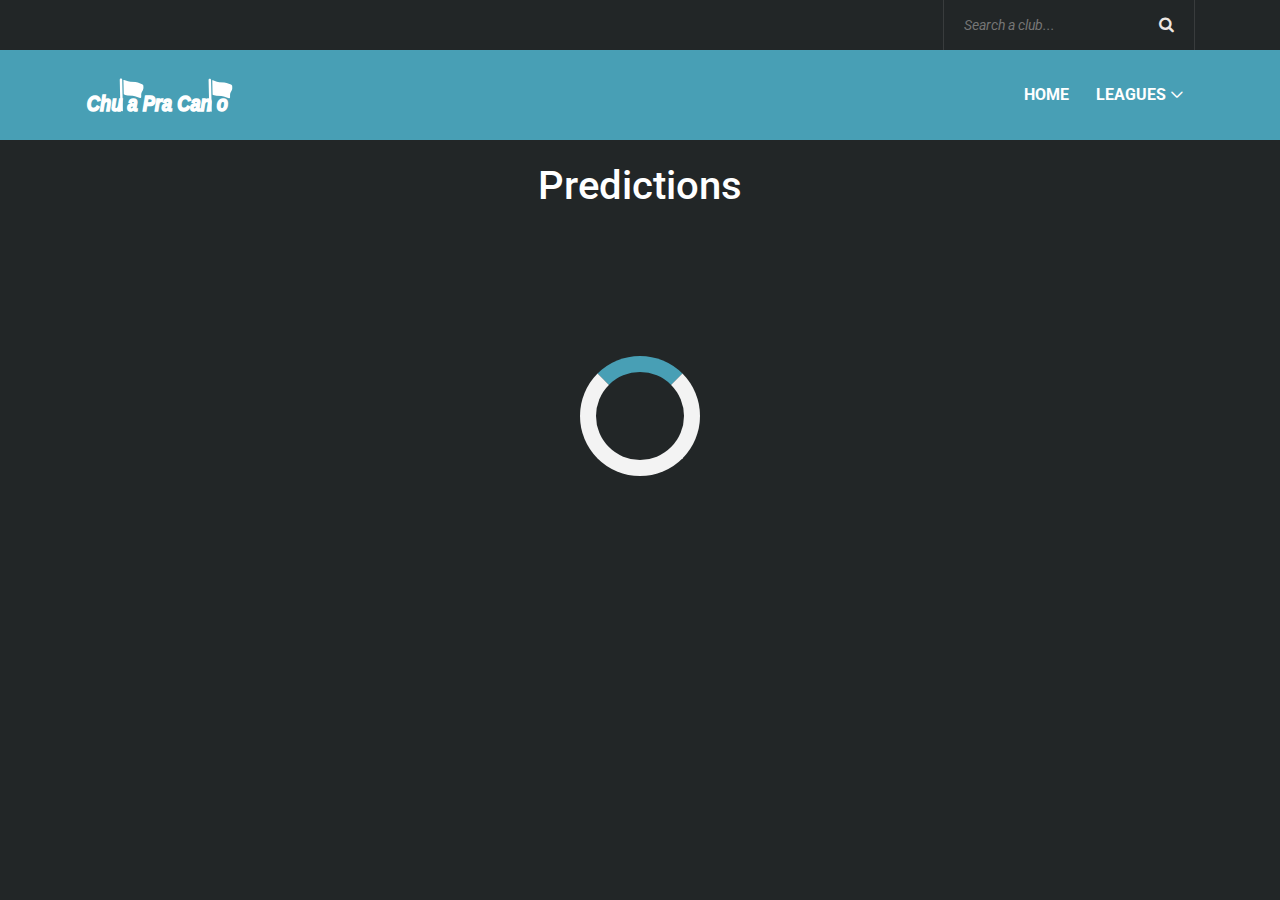
<file: Project/index.html>
<!DOCTYPE html>
<html lang="en">

<head>
    <meta charset="UTF-8">
    <meta name="description" content="">
    <meta http-equiv="X-UA-Compatible" content="IE=edge">
    <meta name="viewport" content="width=device-width, initial-scale=1, shrink-to-fit=no">
    <link rel="stylesheet" href="my_styles/mystyles.css">
    <script src="https://ajax.googleapis.com/ajax/libs/jquery/3.5.1/jquery.min.js"></script>
    <!-- The above 4 meta tags *must* come first in the head; any other head content must come *after* these tags -->

    <!-- Title -->
    <title>Chuta pra canto</title>

    <!-- Favicon -->
    <link rel="icon" href="assets/icon.ico">

    <!-- Stylesheet -->
    <link rel="stylesheet" href="style.css">

</head>

<body>
    <!-- Preloader -->
    <div class="preloader d-flex align-items-center justify-content-center">
        <div class="lds-ellipsis">
            <div></div>
            <div></div>
            <div></div>
            <div></div>
        </div>
    </div>

    <!-- ##### Header Area Start ##### -->
    <header class="header-area">
        <!-- Top Header Area -->
        <div class="top-header-area">
            <div class="container">
                <div class="row align-items-center">
                    <div class="col-12 col-md-6">
                    </div>
                    <div class="col-12 col-md-6">
                        <div class="top-meta-data d-flex align-items-center justify-content-end">
                            <!-- Top Search Area -->
                            <div class="top-search-area">
                                <form action="club-info.html" method="GET">
                                    <input type="text" name="club" id="Search" placeholder="Search a club...">
                                    <button type="submit" class="btn"><i class="fa fa-search" id="pesquisa"
                                            aria-hidden="true"></i></button>
                                </form>
                            </div>
                        </div>
                    </div>
                </div>
            </div>
        </div>

        <!-- Navbar Area -->
        <div class="vizew-main-menu" id="sticker">
            <div class="classy-nav-container breakpoint-off" id="header">
                <div class="container">
                    <!-- Menu -->
                    <nav class="classy-navbar justify-content-between" id="vizewNav">
                        <!-- Logo Return menu -->
                        <a href="index.html" class="nav-brand"><img src="assets/logo.svg" alt=""></a>
                        <!-- Navbar Toggler -->
                        <div class="classy-navbar-toggler">
                            <span class="navbarToggler"><span></span><span></span><span></span></span>
                        </div>
                        <!-- Nav Start -->
                        <div class="classynav">
                            <ul>
                                <li><a href="index.html">Home</a></li>
                                <li><a>Leagues</a>
                                    <ul class="dropdown" style="width: 200%;">
                                        <li class="ligaNos" onclick="handleLeague(2017)">

                                            <img src="./assets/Liga_NOS_logo_white.svg" alt="logoc" style="height: 80%; width: 10%;"> Liga NOS

                                        </li>
                                        <li class="premier" onclick="handleLeague(2021)">

                                            <img src="./assets/the-premier-league.svg" alt="logoc" style="height: 80%; width: 10%;"> PREMIER LEAGUE

                                        </li>
                                        <li class="bundes" onclick="handleLeague(2002)">

                                            <img src="./assets/bundesliga-1.svg" alt="logoc" style="height: 80%; width: 10%;"> Bundesliga

                                        </li>
                                        <li class="ligue1" onclick="handleLeague(2015)">

                                            <img src="./assets/Ligue1.svg" alt="logoc" style="height: 80%; width: 10%;"> Ligue 1

                                        </li>
                                        <li class="seriaAit" onclick="handleLeague(2019)">

                                            <img src="./assets/Serie_A_Logo_(ab_2019).svg" alt="logoc" style="height: 80%; width: 10%;"> Serie A

                                        </li>
                                        <li class="laliga" onclick="handleLeague(2014)">

                                            <img src="./assets/LaLiga_Santander.svg" alt="logoc" style="height: 80%; width: 10%;"> La liga

                                        </li>
                                        <li class="championship" onclick="handleLeague(2016)">

                                            <img src="./assets/championship.svg" alt="logoc" style="height: 80%; width: 10%;"> Championship

                                        </li>
                                        <li class="serieAbr" onclick="handleLeague(2013)">

                                            <img src="./assets/serieabr.svg" alt="logoc" style="height: 80%; width: 10%;"> Serie A

                                        </li>
                                    </ul>
                        </div>
                        <!-- Nav End -->
                </div>
                </nav>
            </div>
        </div>
        </div>
    </header>
    <!-- ##### Header Area End ##### -->


    <section>
        <div class="container">
            <h1>Predictions</h1>
            <div class="loader"></div>
            <div class="row" id="row">
            </div>
    </section>
    <!-- ##### All Javascript Script ##### -->

    <!-- Script para click no dropdown-->
    <script>
        function handleLeague(id_league) {
            window.location = "league-info.html?idleague=" + id_league
        }
    </script>
    <script type="text/javascript" src="api/api_cred.js"></script>
    <script type="text/javascript" src="api/predict-meto-api/predict-meteo.js"></script>
    <!-- jQuery-2.2.4 js -->
    <script src="js/jquery/jquery-2.2.4.min.js"></script>
    <!-- Popper js -->
    <script src="js/bootstrap/popper.min.js"></script>
    <!-- Bootstrap js -->
    <script src="js/bootstrap/bootstrap.min.js"></script>
    <!-- All Plugins js -->
    <script src="js/plugins/plugins.js"></script>
    <!-- Active js -->
    <script src="js/active.js"></script>
</body>

</html>
</file>
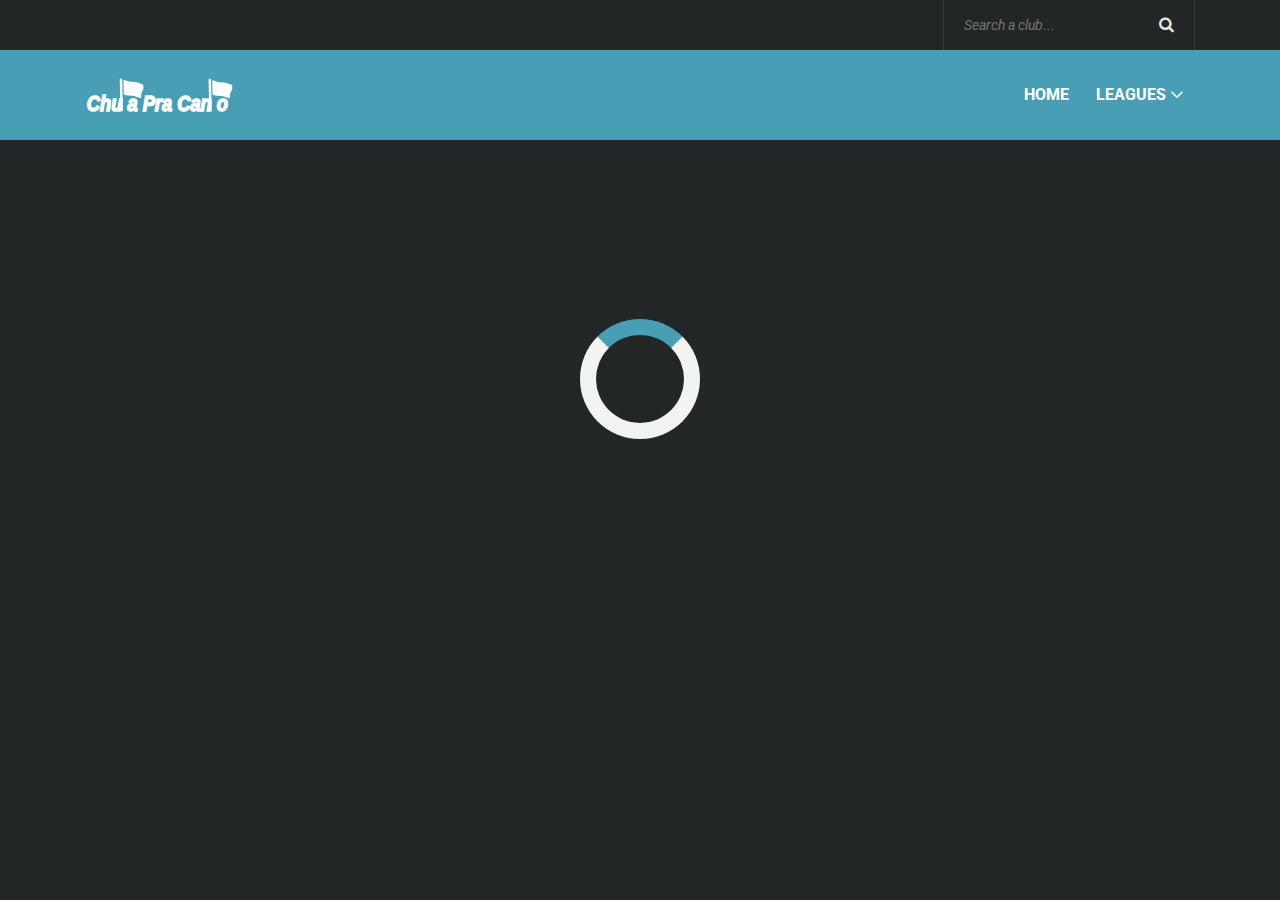
<file: Project/club-info.html>
<!DOCTYPE html>
<html lang="en">

<head>
    <meta charset="UTF-8">
    <meta name="description" content="">
    <meta http-equiv="X-UA-Compatible" content="IE=edge">
    <meta name="viewport" content="width=device-width, initial-scale=1, shrink-to-fit=no">
    <link rel="stylesheet" href="my_styles/mystyles.css">
    <link rel="stylesheet" href="my_styles/clube-info.css">
    <script src="https://ajax.googleapis.com/ajax/libs/jquery/3.5.1/jquery.min.js"></script>
    <!-- The above 4 meta tags *must* come first in the head; any other head content must come *after* these tags -->

    <!-- Title -->
    <title>Chuta pra canto</title>

    <!-- Favicon -->
    <link rel="icon" href="assets/icon.ico">

    <!-- Stylesheet -->
    <link rel="stylesheet" href="style.css">

</head>

<body>
    <!-- Preloader -->
    <div class="preloader d-flex align-items-center justify-content-center">
        <div class="lds-ellipsis">
            <div></div>
            <div></div>
            <div></div>
            <div></div>
        </div>
    </div>

    <!-- ##### Header Area Start ##### -->
    <header class="header-area">
        <!-- Top Header Area -->
        <div class="top-header-area">
            <div class="container">
                <div class="row align-items-center">
                    <div class="col-12 col-md-6">
                    </div>
                    <div class="col-12 col-md-6">
                        <div class="top-meta-data d-flex align-items-center justify-content-end">
                            <!-- Top Search Area -->
                            <div class="top-search-area">
                                <form>
                                    <input type="text" name="club" id="Search" placeholder="Search a club...">
                                    <button type="submit" class="btn"><i class="fa fa-search" id="pesquisa"
                                            aria-hidden="true"></i></button>
                                </form>
                            </div>
                        </div>
                    </div>
                </div>
            </div>
        </div>

        <!-- Navbar Area -->
        <div class="vizew-main-menu" id="sticker">
            <div class="classy-nav-container breakpoint-off" id="header">
                <div class="container">

                    <!-- Menu -->
                    <nav class="classy-navbar justify-content-between" id="vizewNav">

                        <!-- Logo Return menu -->
                        <a href="index.html" class="nav-brand"><img src="assets/logo.svg" alt=""></a>

                        <!-- Navbar Toggler -->
                        <div class="classy-navbar-toggler">
                            <span class="navbarToggler"><span></span><span></span><span></span></span>
                        </div>

                        <!-- Nav Start -->
                        <div class="classynav">
                            <ul>
                                <li><a href="index.html">Home</a></li>
                                <li><a>Leagues</a>
                                    <ul class="dropdown" style="width: 200%;">
                                        <li class="ligaNos" onclick="handleLeague(2017)">

                                            <img src="./assets/Liga_NOS_logo_white.svg" alt="logoc" style="height: 80%; width: 10%;"> Liga NOS

                                        </li>
                                        <li class="premier" onclick="handleLeague(2021)">

                                            <img src="./assets/the-premier-league.svg" alt="logoc" style="height: 80%; width: 10%;"> PREMIER LEAGUE

                                        </li>
                                        <li class="bundes" onclick="handleLeague(2002)">

                                            <img src="./assets/bundesliga-1.svg" alt="logoc" style="height: 80%; width: 10%;"> Bundesliga

                                        </li>
                                        <li class="ligue1" onclick="handleLeague(2015)">

                                            <img src="./assets/Ligue1.svg" alt="logoc" style="height: 80%; width: 10%;"> Ligue 1

                                        </li>
                                        <li class="seriaAit" onclick="handleLeague(2019)">

                                            <img src="./assets/Serie_A_Logo_(ab_2019).svg" alt="logoc" style="height: 80%; width: 10%;"> Serie A

                                        </li>
                                        <li class="laliga" onclick="handleLeague(2014)">

                                            <img src="./assets/LaLiga_Santander.svg" alt="logoc" style="height: 80%; width: 10%;"> La liga

                                        </li>
                                        <li class="championship" onclick="handleLeague(2016)">

                                            <img src="./assets/championship.svg" alt="logoc" style="height: 80%; width: 10%;"> Championship

                                        </li>
                                        <li class="serieAbr" onclick="handleLeague(2013)">

                                            <img src="./assets/serieabr.svg" alt="logoc" style="height: 80%; width: 10%;"> Serie A

                                        </li>
                                    </ul>
                        </div>
                        <!-- Nav End -->
                </div>
                </nav>
            </div>
        </div>
        </div>
    </header>
    <!-- ##### Header Area End ##### -->
    <div class="loader"></div>
    <!-- DADOS DO CLUBE-->
    <div class="first-container">
        <div class="club-info">
            <div class="info">
                <p class="nome-clube"></p>
                <p class="fundacao"></p>
                <p class="tamanho-plantel"> </p>
                <a class="site" href=""></a>

            </div>

            <div class="estadio">
                <h1>Stadium</h1>
                <p class="estadio_nome"></p>

            </div>

            <div class="plantel">
                <h1>Squad</h1>
                <div class="table-plantel-scroll">
                    <table class="table-plantel">
                        <tbody>
                            <th>Name</th>
                            <th>Nacionalities</th>
                            <th>Foot</th>
                            <th>height</th>
                            <th>Number</th>
                            <th>Age</th>
                            <th>Market Value</th>
                        </tbody>
                    </table>
                </div>
            </div>
            <div class="transferencias">
                <h1>Transfers</h1>
                <div class="table-plantel-scroll">
                    <table class="table-transferencias">
                        <tbody>
                            <th>Name</th>
                            <th>Date</th>
                            <th>Age</th>
                            <th>Left</th>
                            <th>Join</th>
                            <th>Value</th>
                        </tbody>
                    </table>
                </div>


            </div>
        </div>

    </div>
    <!-- JOGOS-->

    </div>
    <div class="club-game">
        <h1>Games</h1>
        <table class="table-jogos">
            <tbody>
                <th>Competition</th>
                <th>Date</th>
                <th>Home</th>
                <th>Away</th>
                <th>Result</th>
            </tbody>
        </table>
    </div>
    <div class="news">
        <h1>NEWS</h1>
        <div class="row" id="row">

        </div>

    </div>

    <script>
        function handleLeague(id_league) {
            window.location = "league-info.html?idleague=" + id_league
        }
    </script>


    <!-- Credntials script-->
    <script type="text/javascript" src="api/api_cred.js"></script>
    <!-- Scripts de leitura e tratameto dos dados da API-->
    <script type="text/javascript" src="api/club-api/club_main.js"></script>


    <!-- jQuery-2.2.4 js -->
    <script src="js/jquery/jquery-2.2.4.min.js"></script>
    <!-- Popper js -->
    <script src="js/bootstrap/popper.min.js"></script>
    <!-- Bootstrap js -->
    <script src="js/bootstrap/bootstrap.min.js"></script>
    <!-- All Plugins js -->
    <script src="js/plugins/plugins.js"></script>
    <!-- Active js -->
    <script src="js/active.js"></script>
</body>

</html>
</file>
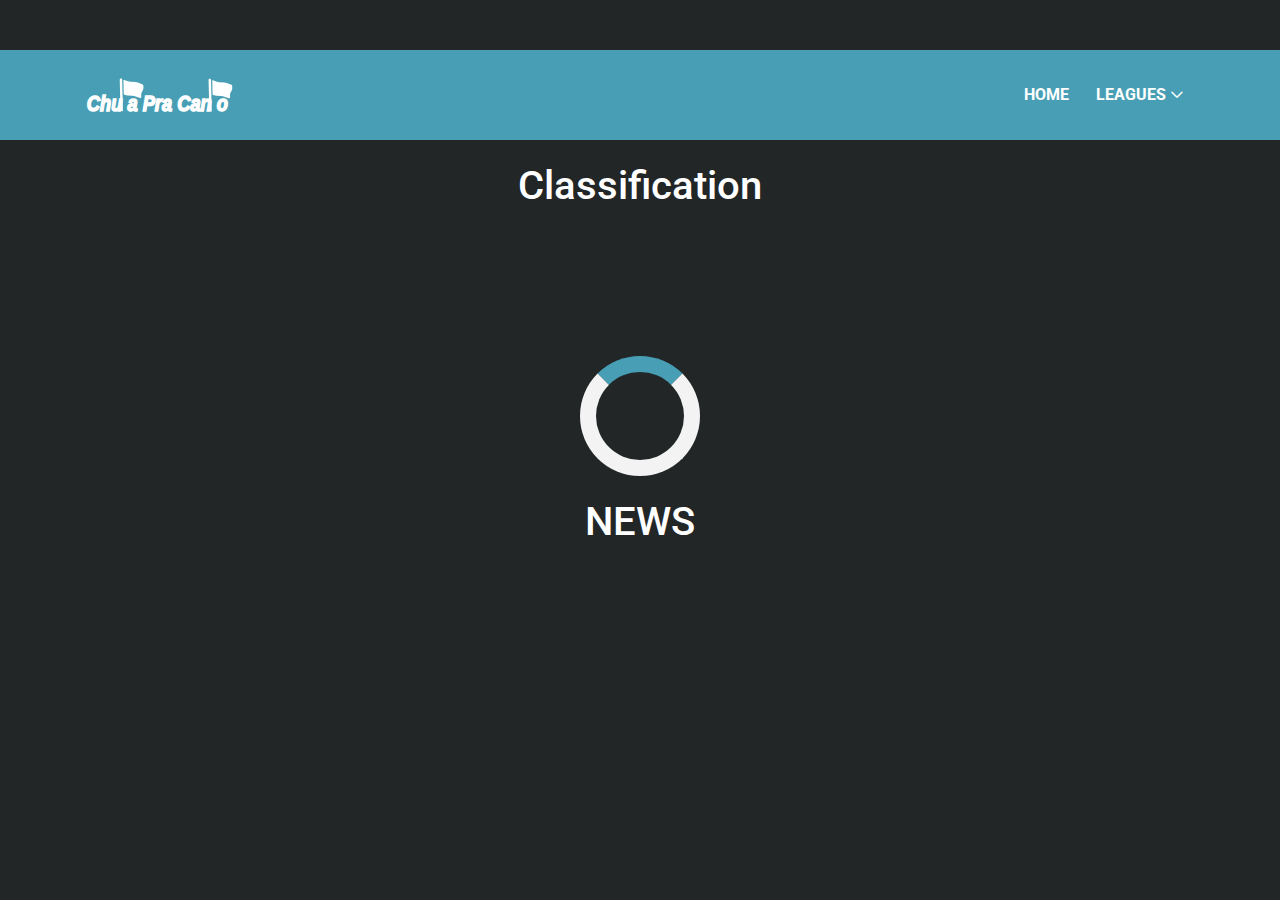
<file: Project/league-info.html>
<!DOCTYPE html>
<html lang="en">

<head>
    <meta charset="UTF-8">
    <meta name="description" content="">
    <meta http-equiv="X-UA-Compatible" content="IE=edge">
    <meta name="viewport" content="width=device-width, initial-scale=1, shrink-to-fit=no">
    <link rel="stylesheet" href="my_styles/mystyles.css">
    <link rel="stylesheet" href="my_styles/league-info.css">
    <script src="https://ajax.googleapis.com/ajax/libs/jquery/3.5.1/jquery.min.js"></script>
    <!-- The above 4 meta tags *must* come first in the head; any other head content must come *after* these tags -->
    <!-- Title -->
    <title>Chuta pra canto</title>
    <!-- Favicon -->
    <link rel="icon" href="assets/icon.ico">
    <!-- Stylesheet -->
    <link rel="stylesheet" href="style.css">

</head>

<body>
    <!-- Preloader -->
    <div class="preloader d-flex align-items-center justify-content-center">
        <div class="lds-ellipsis">
            <div></div>
            <div></div>
            <div></div>
            <div></div>
        </div>
    </div>

    <!-- ##### Header Area Start ##### -->
    <header class="header-area">
        <!-- Top Header Area -->
        <div class="top-header-area">
            <div class="container">
                <div class="row align-items-center">
                    <div class="col-12 col-md-6">
                    </div>
                    <div class="col-12 col-md-6">
                        <div class="top-meta-data d-flex align-items-center justify-content-end">
                            <!-- Top Search Area -->
                            <div class="top-search-area">
                                <form action="club-info.html" method="GET">
                                    <input type="text" name="club" id="Search" placeholder="Search a club...">
                                    <button type="submit" class="btn"><i class="fa fa-search" id="pesquisa"
                                            aria-hidden="true"></i></button>
                                </form>
                            </div>
                        </div>
                    </div>
                </div>
            </div>
        </div>

        <!-- Navbar Area -->
        <div class="vizew-main-menu" id="sticker">
            <div class="classy-nav-container breakpoint-off" id="header">
                <div class="container">

                    <!-- Menu -->
                    <nav class="classy-navbar justify-content-between" id="vizewNav">

                        <!-- Logo Return menu -->
                        <a href="index.html" class="nav-brand"><img src="assets/logo.svg" alt=""></a>

                        <!-- Navbar Toggler -->
                        <div class="classy-navbar-toggler">
                            <span class="navbarToggler"><span></span><span></span><span></span></span>
                        </div>

                        <div class="classy-menu">

                            <!-- Nav Start -->
                            <div class="classynav">
                                <ul>
                                    <li><a href="index.html">Home</a></li>
                                    <li><a>Leagues</a>
                                        <ul class="dropdown" style="width: 200%;">
                                            <li class="ligaNos" onclick="handleLeague(2017)">

                                                <img src="./assets/Liga_NOS_logo_white.svg" alt="logoc" style="height: 80%; width: 10%;"> Liga NOS

                                            </li>
                                            <li class="premier" onclick="handleLeague(2021)">

                                                <img src="./assets/the-premier-league.svg" alt="logoc" style="height: 80%; width: 10%;"> PREMIER LEAGUE

                                            </li>
                                            <li class="bundes" onclick="handleLeague(2002)">

                                                <img src="./assets/bundesliga-1.svg" alt="logoc" style="height: 80%; width: 10%;"> Bundesliga

                                            </li>
                                            <li class="ligue1" onclick="handleLeague(2015)">

                                                <img src="./assets/Ligue1.svg" alt="logoc" style="height: 80%; width: 10%;"> Ligue 1

                                            </li>
                                            <li class="seriaAit" onclick="handleLeague(2019)">

                                                <img src="./assets/Serie_A_Logo_(ab_2019).svg" alt="logoc" style="height: 80%; width: 10%;"> Serie A

                                            </li>
                                            <li class="laliga" onclick="handleLeague(2014)">

                                                <img src="./assets/LaLiga_Santander.svg" alt="logoc" style="height: 80%; width: 10%;"> La liga

                                            </li>
                                            <li class="championship" onclick="handleLeague(2016)">

                                                <img src="./assets/championship.svg" alt="logoc" style="height: 80%; width: 10%;"> Championship

                                            </li>
                                            <li class="serieAbr" onclick="handleLeague(2013)">

                                                <img src="./assets/serieabr.svg" alt="logoc" style="height: 80%; width: 10%;"> Serie A

                                            </li>
                                        </ul>
                            </div>
                            <!-- Nav End -->
                        </div>
                    </nav>
                </div>
            </div>
        </div>
    </header>
    <!-- ##### Header Area End ##### -->

    <!-- Conteiner-->
    <div class="container">
        <h1 class="classification"> Classification</h1>
        <div class="loader"></div>
        <section>
            <table class="table-league">
                <tbody>
                    <th>Position</th>
                    <th class="table-team">Team</th>
                    <th class="table-points">Points</th>
                    <th>Games</th>
                    <th>Win</th>
                    <th>Draw</th>
                    <th>Lost</th>
                    <th>Goals</th>
                    <th class="table-form">Form</th>
                </tbody>
            </table>
        </section>
    </div>
    <!-- ##### Container Area End ##### -->

    <div class="container">
        <h1>NEWS</h1>
        <div class="row" id="row">

        </div>

    </div>
    <!-- ##### All Javascript Script ##### -->

    <!-- Script para click no dropdown-->
    <script>
        function handleLeague(id_league) {
            window.location = "league-info.html?idleague=" + id_league
        }
    </script>

    <!-- Credntials script-->
    <script type="text/javascript" src="api/api_cred.js"></script>
    <!-- Table API script -->
    <script type="text/javascript" src="api/league-api/league.js"></script>
    <!-- jQuery-2.2.4 js -->
    <script src="js/jquery/jquery-2.2.4.min.js"></script>
    <!-- Popper js -->
    <script src="js/bootstrap/popper.min.js"></script>
    <!-- Bootstrap js -->
    <script src="js/bootstrap/bootstrap.min.js"></script>
    <!-- All Plugins js -->
    <script src="js/plugins/plugins.js"></script>
    <!-- Active js -->
    <script src="js/active.js"></script>
</body>

</html>
</file>
<file: Project/my_styles/mystyles.css>
:root {
    --primary-color: #489FB5;
    --primary-text-color: #EDE7E3;
    --secundary-text-color: #16697A;
    --e: #82C0CC;
    --table-back: radial-gradient(circle, rgba(2, 0, 36, 1) 0%, rgba(9, 9, 121, 1) 9%, rgba(6, 75, 164, 1) 28%, rgba(5, 105, 184, 1) 50%, rgba(0, 212, 255, 1) 100%);
    --table-2: linear-gradient(90deg, rgba(2, 0, 36, 1) 9%, rgba(9, 9, 121, 1) 42%, rgba(6, 75, 164, 1) 64%, rgba(5, 177, 184, 1) 83%, rgba(0, 212, 255, 1) 100%);
}


/*
Scroll da pagina 
*/

::-webkit-scrollbar-track {
    -webkit-box-shadow: inset 0 0 6px rgba(0, 0, 0, 0.3);
    background-color: #f5f5f500;
    border-radius: 10px;
}

::-webkit-scrollbar {
    width: 10px;
    background-color: #f5f5f500;
}

::-webkit-scrollbar-thumb {
    border-radius: 10px;
    background: #ade8f4;
}

.loader {
    border: 16px solid #f3f3f3;
    border-radius: 50%;
    border-top: 16px solid var(--primary-color);
    display: block;
    margin-left: auto;
    margin-right: auto;
    margin-top: 13%;
    width: 120px;
    height: 120px;
    -webkit-animation: spin 2s linear infinite;
    /* Safari */
    animation: spin 2s linear infinite;
}


/* Safari */

@-webkit-keyframes spin {
    0% {
        -webkit-transform: rotate(0deg);
    }
    100% {
        -webkit-transform: rotate(360deg);
    }
}

@keyframes spin {
    0% {
        transform: rotate(0deg);
    }
    100% {
        transform: rotate(360deg);
    }
}

#header {
    background-color: var(--primary-color);
}

.dropdown li {
    padding: 7%;
    color: var( --secundary-text-color);
    transition: color 0.3s, background-color 0.3s;
    border-radius: 54% 25% 100% 25%;
}

.dropdown img {
    margin-left: 6%;
    margin-right: 6%;
    margin-top: 3%;
}

.dropdown li:hover {
    background-color: var(--primary-color);
    color: var(--primary-text-color);
    ;
}

#pesquisa {
    color: var(--primary-text-color);
    transform: color 0.5;
}

#pesquisa:hover {
    color: var(--primary-color);
}

.container h1 {
    text-align: center;
    margin-top: 20px;
}


/*
    Card's styles
*/

.liga {
    color: #333333;
    font-family: Georgia, serif;
    font-size: 16px;
    line-height: 28px;
    margin: 0 0 28px;
    text-align: center;
}

.pais {
    text-align: center;
    color: #333;
    font-family: 'Muli', sans-serif;
    margin-bottom: 15px;
}

.teams {
    text-align: center;
    color: black;
    border-radius: 10px;
}

.predict {
    margin-top: 40px;
    color: #333;
    font-family: fantasy;
    font-size: 16px;
    line-height: 28px;
    border-radius: 10px;
    padding-left: 10px;
}

.odd {
    margin-top: 10px;
    color: #333;
    font-family: fantasy;
    font-size: 16px;
    line-height: 28px;
    border-radius: 10px;
    padding-left: 10px;
}

.temp {
    padding: 10px;
    background-color: #8DB9E2;
    border-radius: 10px;
}

.temp_title {
    text-align: center;
    font-family: 'Muli', sans-serif;
    color: white;
}

.p_sumario {
    margin-top: 2px;
    text-align: center;
    color: white;
}

.p_temperatura {
    margin-top: 2px;
    text-align: center;
    color: white;
}

.p_chuva {
    margin-top: 2px;
    text-align: center;
    color: white;
}

.temp img {
    display: block;
    margin-left: auto;
    margin-right: auto;
    height: 30%;
    width: 30%;
    margin-top: 2px;
}

#card {
    width: 18rem;
    margin: 10%;
    border-radius: 15px;
}
</file>
<file: Project/my_styles/clube-info.css>
/*
Scroll da pagina 
*/

::-webkit-scrollbar-track {
    -webkit-box-shadow: inset 0 0 6px rgba(0, 0, 0, 0.3);
    background-color: #f5f5f500;
    border-radius: 10px;
}

::-webkit-scrollbar {
    width: 10px;
    background-color: #f5f5f500;
}

::-webkit-scrollbar-thumb {
    border-radius: 10px;
    background: #ade8f4;
}

.first-container {
    display: grid;
    grid-template-columns: 1fr;
    grid-template-rows: 1fr 50%;
    gap: 0px 0px;
    grid-template-areas: "clube-info" "jogos";
}

.loader {
    border: 16px solid #f3f3f3;
    border-radius: 50%;
    border-top: 16px solid var(--primary-color);
    display: block;
    margin-left: auto;
    margin-right: auto;
    margin-top: 14%;
    width: 120px;
    height: 120px;
    -webkit-animation: spin 2s linear infinite;
    /* Safari */
    animation: spin 2s linear infinite;
}


/* Safari */

@-webkit-keyframes spin {
    0% {
        -webkit-transform: rotate(0deg);
    }
    100% {
        -webkit-transform: rotate(360deg);
    }
}

@keyframes spin {
    0% {
        transform: rotate(0deg);
    }
    100% {
        transform: rotate(360deg);
    }
}

.news {
    margin: 10%;
}

.first-container {
    display: grid;
    grid-template-columns: 1fr;
    grid-template-rows: 1fr 50%;
    gap: 0px 0px;
    grid-template-areas: "clube-info" "jogos";
}

.club-info {
    grid-area: clube-info;
    margin: 5%;
    display: grid;
    grid-template-columns: 1fr 1fr 1fr 1fr;
    grid-template-rows: 500px 700px;
    gap: 30px 30px;
    grid-template-areas: "info info estadio estadio" "plantel plantel transferencias transferencias";
}

.info {
    grid-area: info;
    background: var(--secundary-text-color);
    -webkit-border-radius: 52px;
    -moz-border-radius: 52px;
    border-radius: 52px;
    padding: 5%;
}

.nome-clube {
    text-align: center;
    font-size: xx-large;
    font: caption;
    color: var(--primary-text-color);
}

.img-clube {
    width: 120px;
    height: 130px;
    display: block;
    margin-left: auto;
    margin-right: auto;
    margin-top: 5%;
}

.img-pais {
    text-align: center;
    width: 30px;
    height: 17px;
    display: block;
    margin-left: auto;
    margin-right: auto;
    margin-top: 5%;
}

.fundacao {
    color: var(--primary-text-color);
    margin-top: 15%;
    text-align: center;
}

.tamanho-plantel {
    color: var(--primary-text-color);
    margin-top: 4%;
    text-align: center;
}

.site {
    color: var(--primary-text-color);
}

.estadio {
    grid-area: estadio;
    background: var(--secundary-text-color);
    -webkit-border-radius: 52px;
    -moz-border-radius: 52px;
    padding: 5%;
    border-radius: 52px;
}

.estadio_nome {
    text-align: center;
    color: var(--primary-text-color);
}

.construido {
    text-align: center;
    margin-top: 20px;
    color: var(--primary-text-color);
    margin-bottom: 20px;
}

.capacidade {
    text-align: center;
    color: var(--primary-text-color);
    margin-bottom: 20px;
}

.estadio img {
    display: block;
    margin-left: auto;
    margin-right: auto;
    height: 220px;
    width: 370px;
    border-radius: 15px;
}

.plantel {
    grid-area: plantel;
    background: var( --table-back);
    border-radius: 52px;
    padding: 3%;
    padding-bottom: 5%;
}

.table-plantel-scroll {
    overflow: auto;
    height: 90%;
    margin: 3%;
}

.table-plantel {
    table-layout: auto;
    width: 100%;
    border: 1px solid black;
}

h1 {
    text-align: center;
}

.table-plantel th {
    text-align: center;
    border-bottom: 1px solid black;
    padding: 1%;
    background-color: var( --secundary-text-color);
    color: var( --primary-text-color);
}

.td_table-nacionalities img {
    margin-right: 5px;
}

.td_table-name {
    margin-bottom: 10px;
    text-align: left;
}

.td_table-name img {
    margin-right: 10px;
    height: 30%;
    width: 15%;
    border-radius: 50%;
}

.transferencias {
    grid-area: transferencias;
    background: var( --table-back);
    border-radius: 52px;
    padding: 3%;
    padding-bottom: 5%;
}

.table-transferencias-scroll {
    overflow: auto;
    height: 90%;
    margin: 3%;
}

.table-transferencias {
    table-layout: unset;
    width: 100%;
    border: 1px solid black;
}

.td_table-clube img {
    margin-right: 10px;
    height: 30%;
    width: 20%;
}

td {
    background-color: white;
    padding: 0.5%;
    border-bottom: 1px solid black;
    text-align: center;
    font-style: bold;
    color: black;
}

.table-transferencias th {
    text-align: center;
    border-bottom: 1px solid black;
    padding: 1%;
    background-color: var( --secundary-text-color);
    color: var( --primary-text-color);
}

.club-game {
    grid-area: jogos;
    background-color: var(--e);
    margin: 2.5%;
    height: 50%;
    overflow: auto;
    background: var( --table-back);
    border-radius: 52px;
    padding: 3%;
    padding-bottom: 5%;
}

.table-jogos {
    table-layout: auto;
    margin: auto;
    width: 85%;
    border: 1px solid black;
    margin-top: 3%
}

.table-jogos th {
    text-align: center;
    border: 1px solid black;
    padding: 1%;
    background-color: var( --secundary-text-color);
    color: var( --primary-text-color);
}

.table-jogos td {
    border: 1px solid black;
}

.table-jogos img {
    margin-right: 10px;
    height: 40px;
    width: 30px;
    border-radius: 0;
}

#card {
    height: 85%;
}

.img_news {
    margin-left: auto;
    margin-right: auto;
    height: 200px;
    width: 245px;
    border-radius: 10px;
    margin-bottom: 10%
}

.titulo_news {
    color: black;
    font-size: 22px;
    text-align: center;
}

.desc_news {
    margin-top: 10%;
    margin-bottom: 10%;
    color: black;
    font-size: unset;
}
</file>
<file: Project/my_styles/league-info.css>
/*
Scroll da pagina 
*/

::-webkit-scrollbar-track {
    -webkit-box-shadow: inset 0 0 6px rgba(0, 0, 0, 0.3);
    background-color: #f5f5f500;
    border-radius: 10px;
}

::-webkit-scrollbar {
    width: 10px;
    background-color: #f5f5f500;
}

::-webkit-scrollbar-thumb {
    border-radius: 10px;
    background: #ade8f4;
}

.first-container {
    display: grid;
    grid-template-columns: 1fr;
    grid-template-rows: 1fr 50%;
    gap: 0px 0px;
    grid-template-areas: "clube-info" "jogos";
}

.loader {
    border: 16px solid #f3f3f3;
    border-radius: 50%;
    border-top: 16px solid var(--primary-color);
    display: block;
    margin-left: auto;
    margin-right: auto;
    margin-top: 13%;
    width: 120px;
    height: 120px;
    -webkit-animation: spin 2s linear infinite;
    /* Safari */
    animation: spin 2s linear infinite;
}


/* Safari */

@-webkit-keyframes spin {
    0% {
        -webkit-transform: rotate(0deg);
    }
    100% {
        -webkit-transform: rotate(360deg);
    }
}

@keyframes spin {
    0% {
        transform: rotate(0deg);
    }
    100% {
        transform: rotate(360deg);
    }
}

.container {}

.classification {
    margin-top: 5%;
    text-align: center;
}

.table-league {
    margin-left: auto;
    margin-right: auto;
    table-layout: auto;
    margin-top: 40px;
    width: 85%;
}

.table-team {
    width: 40%;
    color: red;
}

.table-form {
    width: 15%;
}

.table-league th {
    text-align: center;
    border-bottom: 1px solid black;
    background-color: var( --secundary-text-color);
    color: var( --primary-text-color);
}

.td_table-position {
    text-align: center;
}

td {
    background-color: white;
    padding: 0.5%;
    text-align: center;
    font-style: bold;
    color: black;
    border-bottom: 1px solid black;
}

.td_table-team {
    margin-bottom: 10px;
    text-align: left;
}

.td_table-team img {
    margin-right: 10px;
    height: 25px;
    width: 25px;
}

.form_div {
    display: flex;
    justify-content: space-between;
}

.form_win {
    background-color: #90A959;
    color: white;
    width: 15%;
    text-align: center;
    border-radius: 35%;
    margin: 2%;
}

.form_draw {
    background-color: #E9B872;
    color: black;
    width: 15%;
    text-align: center;
    border-radius: 35%;
    margin: 2%;
}

.form_lost {
    background-color: #A63D40;
    color: white;
    width: 15%;
    text-align: center;
    border-radius: 35%;
    margin: 2%;
}

#card {
    height: 85%;
}

.img_news {
    margin-left: auto;
    margin-right: auto;
    height: 200px;
    width: 245px;
    border-radius: 10px;
    margin-bottom: 10%
}

.titulo_news {
    color: black;
    font-size: 22px;
    text-align: center;
}

.desc_news {
    margin-top: 10%;
    margin-bottom: 10%;
    color: black;
    font-size: unset;
}
</file>
<file: Project/style.css>
/* Master Stylesheet */
/* :: 1.0 Import Fonts */
@import url("https://fonts.googleapis.com/css?family=Roboto:300,400,500,700,900");
/* :: 2.0 Import All CSS Plugins */
@import url(css/bootstrap.min.css);
@import url(css/classy-nav.css);
@import url(css/font-awesome.min.css);
@import url(css/themify-icons.css);
@import url(css/owl.carousel.min.css);
@import url(css/animate.css);
@import url(css/magnific-popup.css);
* {
  margin: 0;
  padding: 0; }

body {
  font-family: "Roboto", sans-serif;
  font-size: 14px;
  background-color: #222627;
  color: #a6a6a6; }

h1,
h2,
h3,
h4,
h5,
h6 {
  font-family: "Roboto", sans-serif;
  color: #ffffff;
  line-height: 1.3;
  font-weight: 500; }

p {
  font-family: "Roboto", sans-serif;
  color: #a6a6a6;
  font-size: 14px;
  line-height: 2;
  font-weight: 400; }

a,
a:hover,
a:focus {
  -webkit-transition-duration: 500ms;
  -o-transition-duration: 500ms;
  transition-duration: 500ms;
  text-decoration: none;
  outline: 0 solid transparent;
  color: #a6a6a6;
  font-weight: 500;
  font-size: 14px;
  font-family: "Roboto", sans-serif; }

ul {
  margin: 0; }
  ul li {
    list-style: none; }

img {
  height: auto;
  max-width: 100%; }

.bg-img {
  background-position: center center;
  background-size: cover;
  background-repeat: no-repeat; }

.bg-white {
  background-color: #ffffff !important; }

.bg-dark {
  background-color: #000000 !important; }

.bg-transparent {
  background-color: transparent !important; }

.bg-gray {
  background-color: #f2f4f5; }

.font-bold {
  font-weight: 700; }

.font-light {
  font-weight: 300; }

.bg-overlay {
  position: relative;
  z-index: 2;
  background-position: center center;
  background-size: cover; }
  .bg-overlay::after {
    background-color: rgba(0, 0, 0, 0.5);
    position: absolute;
    z-index: -1;
    top: 0;
    left: 0;
    width: 100%;
    height: 100%;
    content: ""; }

.bg-fixed {
  background-attachment: fixed !important; }

input:focus {
  outline-style: none;
  box-shadow: none;
  border-color: transparent; }

.mt-15 {
  margin-top: 15px !important; }

.mt-30 {
  margin-top: 30px !important; }

.mt-50 {
  margin-top: 50px !important; }

.mt-70 {
  margin-top: 70px !important; }

.mt-100 {
  margin-top: 100px !important; }

.mb-15 {
  margin-bottom: 15px !important; }

.mb-30 {
  margin-bottom: 30px !important; }

.mb-50 {
  margin-bottom: 50px !important; }

.mb-70 {
  margin-bottom: 70px !important; }

.mb-80 {
  margin-bottom: 80px !important; }

.mb-100 {
  margin-bottom: 100px !important; }

.ml-15 {
  margin-left: 15px !important; }

.ml-30 {
  margin-left: 30px !important; }

.ml-50 {
  margin-left: 50px !important; }

.mr-15 {
  margin-right: 15px !important; }

.mr-30 {
  margin-right: 30px !important; }

.mr-50 {
  margin-right: 50px !important; }

.p-15 {
  padding: 15px !important; }

.p-30 {
  padding: 30px !important; }

.p-50 {
  padding: 50px !important; }

.pb-70 {
  padding-bottom: 70px !important; }

.px-30 {
  padding-left: 30px !important;
  padding-right: 30px !important; }

.pt-30 {
  padding-top: 30px; }

.section-padding-80 {
  padding-top: 80px;
  padding-bottom: 80px; }

.section-padding-80-0 {
  padding-top: 80px;
  padding-bottom: 0; }

.section-padding-0-80 {
  padding-top: 0;
  padding-bottom: 80px; }

.preloader {
  background-color: #222627;
  width: 100%;
  height: 100%;
  position: fixed;
  top: 0;
  left: 0;
  right: 0;
  z-index: 99999; }

.lds-ellipsis {
  display: inline-block;
  position: relative;
  width: 64px;
  height: 64px; }

.lds-ellipsis div {
  position: absolute;
  top: 27px;
  width: 11px;
  height: 11px;
  border-radius: 50%;
  background: #ffffff;
  animation-timing-function: cubic-bezier(0, 1, 1, 0); }

.lds-ellipsis div:nth-child(1) {
  left: 6px;
  animation: lds-ellipsis1 0.6s infinite; }

.lds-ellipsis div:nth-child(2) {
  left: 6px;
  animation: lds-ellipsis2 0.6s infinite; }

.lds-ellipsis div:nth-child(3) {
  left: 26px;
  animation: lds-ellipsis2 0.6s infinite; }

.lds-ellipsis div:nth-child(4) {
  left: 45px;
  animation: lds-ellipsis3 0.6s infinite; }

@keyframes lds-ellipsis1 {
  0% {
    transform: scale(0); }
  100% {
    transform: scale(1); } }
@keyframes lds-ellipsis3 {
  0% {
    transform: scale(1); }
  100% {
    transform: scale(0); } }
@keyframes lds-ellipsis2 {
  0% {
    transform: translate(0, 0); }
  100% {
    transform: translate(19px, 0); } }
.section-heading {
  position: relative;
  z-index: 1;
  margin-bottom: 50px;
  text-align: center; }
  .section-heading h4 {
    font-weight: 700;
    margin-bottom: 10px; }
    @media only screen and (max-width: 767px) {
      .section-heading h4 {
        font-size: 20px; } }
  .section-heading .line {
    width: 150px;
    height: 1px;
    background-color: #4e5152;
    margin: 0 auto;
    position: relative;
    z-index: 1; }
    .section-heading .line::after {
      width: 60px;
      height: 2px;
      background-color: #db4437;
      content: '';
      position: absolute;
      bottom: 0;
      left: 50%;
      margin-left: -30px; }
  .section-heading.style-2 {
    text-align: left; }
    .section-heading.style-2 .line {
      width: 100%; }
      .section-heading.style-2 .line::after {
        left: 0;
        margin-left: 0; }

#scrollUp {
  background-color: #0f1112;
  border-radius: 0;
  bottom: 50px;
  color: #ffffff;
  font-size: 14px;
  height: 40px;
  line-height: 42px;
  right: 50px;
  text-align: center;
  width: 40px;
  border-radius: 0%;
  -webkit-transition-duration: 500ms;
  -o-transition-duration: 500ms;
  transition-duration: 500ms;
  box-shadow: 0 0 20px 0 rgba(0, 0, 0, 0.15); }
  #scrollUp:hover, #scrollUp:focus {
    background-color: #db4437;
    color: #ffffff; }
  @media only screen and (max-width: 767px) {
    #scrollUp {
      bottom: 30px;
      right: 30px;
      line-height: 32px;
      width: 30px;
      height: 30px; } }

.vizew-btn {
  background-color: #db4437;
  -webkit-transition-duration: 500ms;
  -o-transition-duration: 500ms;
  transition-duration: 500ms;
  position: relative;
  z-index: 1;
  display: inline-block;
  min-width: 160px;
  height: 50px;
  color: #ffffff;
  border-radius: 0;
  padding: 0 30px;
  font-size: 16px;
  line-height: 50px;
  font-weight: 500;
  text-transform: capitalize; }
  .vizew-btn:hover, .vizew-btn:focus {
    font-size: 16px;
    font-weight: 500;
    background-color: #0f1112;
    color: #ffffff;
    box-shadow: none; }

.top-header-area {
  position: relative;
  z-index: 1;
  width: 100%;
  height: 50px; }
  @media only screen and (max-width: 767px) {
    .top-header-area {
      height: auto; } }
  .top-header-area .breaking-news-area {
    position: relative;
    z-index: 1; }
    @media only screen and (max-width: 767px) {
      .top-header-area .breaking-news-area {
        height: 50px;
        border-bottom: 1px solid #393c3d; } }
    .top-header-area .breaking-news-area .news-title {
      min-width: 115px; }
      @media only screen and (min-width: 768px) and (max-width: 991px) {
        .top-header-area .breaking-news-area .news-title {
          min-width: 100px; } }
      @media only screen and (max-width: 767px) {
        .top-header-area .breaking-news-area .news-title {
          min-width: 100px; } }
      .top-header-area .breaking-news-area .news-title p {
        margin-bottom: 0;
        font-weight: 500;
        color: #db4437;
        text-transform: uppercase; }
        @media only screen and (min-width: 768px) and (max-width: 991px) {
          .top-header-area .breaking-news-area .news-title p {
            font-size: 12px; } }
        @media only screen and (max-width: 767px) {
          .top-header-area .breaking-news-area .news-title p {
            font-size: 12px; } }
    .top-header-area .breaking-news-area .ticker {
      width: 100%;
      text-align: left;
      position: relative;
      overflow: hidden;
      padding-left: 15px; }
      @media only screen and (min-width: 768px) and (max-width: 991px) {
        .top-header-area .breaking-news-area .ticker {
          padding-left: 8px; } }
      .top-header-area .breaking-news-area .ticker ul {
        width: 100%;
        position: relative;
        z-index: 1; }
        .top-header-area .breaking-news-area .ticker ul li {
          display: none;
          width: 100%;
          font-weight: 400; }
          .top-header-area .breaking-news-area .ticker ul li a {
            display: block;
            color: #a6a6a6; }
            @media only screen and (min-width: 992px) and (max-width: 1199px) {
              .top-header-area .breaking-news-area .ticker ul li a {
                font-size: 12px; } }
            @media only screen and (min-width: 768px) and (max-width: 991px) {
              .top-header-area .breaking-news-area .ticker ul li a {
                font-size: 11px; } }
            @media only screen and (max-width: 767px) {
              .top-header-area .breaking-news-area .ticker ul li a {
                font-size: 12px; } }
            .top-header-area .breaking-news-area .ticker ul li a:hover, .top-header-area .breaking-news-area .ticker ul li a:focus {
              color: #db4437; }
  .top-header-area .top-social-info {
    position: relative;
    z-index: 1;
    margin-right: 15px; }
    .top-header-area .top-social-info a {
      display: inline-block;
      padding: 0 15px; }
      @media only screen and (min-width: 992px) and (max-width: 1199px) {
        .top-header-area .top-social-info a {
          padding: 0 8px; } }
      @media only screen and (min-width: 768px) and (max-width: 991px) {
        .top-header-area .top-social-info a {
          padding: 0 5px;
          font-size: 13px; } }
      @media only screen and (max-width: 767px) {
        .top-header-area .top-social-info a {
          padding: 0 5px;
          font-size: 12px; } }
      @media only screen and (min-width: 576px) and (max-width: 767px) {
        .top-header-area .top-social-info a {
          padding: 0 10px; } }
      .top-header-area .top-social-info a:hover, .top-header-area .top-social-info a:focus {
        color: #db4437; }
  .top-header-area .top-search-area {
    position: relative;
    z-index: 1; }
    .top-header-area .top-search-area form {
      position: relative;
      z-index: 1;
      border-left: 1px solid #393c3d;
      border-right: 1px solid #393c3d; }
      @media only screen and (max-width: 767px) {
        .top-header-area .top-search-area form {
          border-left: none;
          border-right: none; } }
      .top-header-area .top-search-area form input {
        -webkit-transition-duration: 500ms;
        -o-transition-duration: 500ms;
        transition-duration: 500ms;
        width: 250px;
        height: 50px;
        border: none;
        color: #a6a6a6;
        font-size: 14px;
        font-style: italic;
        padding: 0 20px;
        background-color: transparent; }
        @media only screen and (min-width: 992px) and (max-width: 1199px) {
          .top-header-area .top-search-area form input {
            width: 200px; } }
        @media only screen and (min-width: 768px) and (max-width: 991px) {
          .top-header-area .top-search-area form input {
            width: 150px; } }
        @media only screen and (max-width: 767px) {
          .top-header-area .top-search-area form input {
            width: 115px;
            padding: 0; } }
        @media only screen and (min-width: 480px) and (max-width: 767px) {
          .top-header-area .top-search-area form input {
            width: 230px;
            padding: 0; } }
        @media only screen and (min-width: 576px) and (max-width: 767px) {
          .top-header-area .top-search-area form input {
            width: 260px;
            padding: 0; } }
        .top-header-area .top-search-area form input:focus {
          box-shadow: none; }
      .top-header-area .top-search-area form button {
        position: absolute;
        width: auto;
        height: 50px;
        background-color: transparent;
        top: 50%;
        right: 20px;
        font-size: 16px;
        z-index: 99;
        border: none;
        cursor: pointer;
        color: #ffffff;
        padding: 0;
        -webkit-transform: translateY(-50%);
        -ms-transform: translateY(-50%);
        transform: translateY(-50%); }
        .top-header-area .top-search-area form button:focus {
          box-shadow: none; }
        .top-header-area .top-search-area form button:hover {
          color: #db4437; }
  .top-header-area .login-btn {
    position: relative;
    z-index: 1;
    padding: 0 15px;
    height: 50px;
    line-height: 50px;
    font-size: 16px;
    text-align: center; }
    .top-header-area .login-btn:hover, .top-header-area .login-btn:focus {
      color: #db4437; }

.header-area {
  position: relative;
  z-index: 1000;
  width: 100%; }
  .header-area .vizew-main-menu {
    position: relative;
    width: 100%; }
    .header-area .vizew-main-menu .classy-nav-container {
      background-color: #db4437; }
    .header-area .vizew-main-menu .classy-navbar {
      padding: 0;
      height: 90px; }
      @media only screen and (min-width: 992px) and (max-width: 1199px) {
        .header-area .vizew-main-menu .classy-navbar {
          height: 70px; } }
      @media only screen and (min-width: 768px) and (max-width: 991px) {
        .header-area .vizew-main-menu .classy-navbar {
          height: 70px; } }
      @media only screen and (max-width: 767px) {
        .header-area .vizew-main-menu .classy-navbar {
          height: 60px; } }
      .header-area .vizew-main-menu .classy-navbar .nav-brand {
        max-width: 150px; }
        @media only screen and (min-width: 992px) and (max-width: 1199px) {
          .header-area .vizew-main-menu .classy-navbar .nav-brand {
            max-width: 120px; } }
        @media only screen and (max-width: 767px) {
          .header-area .vizew-main-menu .classy-navbar .nav-brand {
            max-width: 110px; } }
      .header-area .vizew-main-menu .classy-navbar .classynav ul li a {
        font-weight: 700;
        text-transform: uppercase;
        font-size: 16px;
        color: #ffffff;
        height: 90px;
        line-height: 90px;
        border-bottom: 3px solid transparent; }
        @media only screen and (min-width: 992px) and (max-width: 1199px) {
          .header-area .vizew-main-menu .classy-navbar .classynav ul li a {
            height: 70px;
            line-height: 70px;
            font-size: 14px; } }
        @media only screen and (min-width: 768px) and (max-width: 991px) {
          .header-area .vizew-main-menu .classy-navbar .classynav ul li a {
            height: 35px;
            line-height: 35px;
            font-size: 14px;
            background-color: #222627;
            border-bottom: none; } }
        @media only screen and (max-width: 767px) {
          .header-area .vizew-main-menu .classy-navbar .classynav ul li a {
            height: 35px;
            line-height: 35px;
            font-size: 14px;
            background-color: #222627;
            border-bottom: none; } }
        .header-area .vizew-main-menu .classy-navbar .classynav ul li a:hover, .header-area .vizew-main-menu .classy-navbar .classynav ul li a:focus {
          color: #0f1112;
          border-bottom-color: #ffffff; }
          @media only screen and (min-width: 768px) and (max-width: 991px) {
            .header-area .vizew-main-menu .classy-navbar .classynav ul li a:hover, .header-area .vizew-main-menu .classy-navbar .classynav ul li a:focus {
              color: #db4437; } }
          @media only screen and (max-width: 767px) {
            .header-area .vizew-main-menu .classy-navbar .classynav ul li a:hover, .header-area .vizew-main-menu .classy-navbar .classynav ul li a:focus {
              color: #db4437; } }
        .header-area .vizew-main-menu .classy-navbar .classynav ul li a::after {
          color: #ffffff; }
      .header-area .vizew-main-menu .classy-navbar .classynav ul li ul li a {
        text-transform: capitalize;
        padding: 0 20px;
        font-size: 14px;
        color: #0f1112;
        line-height: 34px;
        height: 35px; }
        @media only screen and (min-width: 768px) and (max-width: 991px) {
          .header-area .vizew-main-menu .classy-navbar .classynav ul li ul li a {
            color: #a6a6a6; } }
        @media only screen and (max-width: 767px) {
          .header-area .vizew-main-menu .classy-navbar .classynav ul li ul li a {
            color: #a6a6a6; } }
        .header-area .vizew-main-menu .classy-navbar .classynav ul li ul li a::after {
          color: #0f1112; }
        .header-area .vizew-main-menu .classy-navbar .classynav ul li ul li a:hover, .header-area .vizew-main-menu .classy-navbar .classynav ul li ul li a:focus {
          color: #db4437; }
      .header-area .vizew-main-menu .classy-navbar .classynav ul li.active a {
        border-bottom-color: #ffffff; }
        @media only screen and (min-width: 768px) and (max-width: 991px) {
          .header-area .vizew-main-menu .classy-navbar .classynav ul li.active a {
            border-bottom-color: transparent; } }
        @media only screen and (max-width: 767px) {
          .header-area .vizew-main-menu .classy-navbar .classynav ul li.active a {
            border-bottom-color: transparent; } }
  .header-area .classy-navbar-toggler .navbarToggler span {
    background-color: #ffffff; }
  .header-area .is-sticky .vizew-main-menu {
    z-index: 9999;
    box-shadow: 0 5px 50px 0 rgba(0, 0, 0, 0.2); }

.breakpoint-on .classynav {
  padding-top: 70px;
  padding-bottom: 70px; }
.breakpoint-on .classy-navbar .classy-menu {
  background-color: #222627;
  box-shadow: 0 0 20px 0 rgba(255, 255, 255, 0.2); }
.breakpoint-on .classynav ul li .megamenu .single-mega.cn-col-4 {
  padding: 0;
  border-bottom: 1px solid #393c3d; }
.breakpoint-on .classycloseIcon .cross-wrap span {
  background: #ffffff; }

.hero-area {
  position: relative;
  z-index: 1;
  width: 100%; }

.vizew-nav-tab {
  position: relative;
  z-index: 1;
  background-color: #393c3d;
  width: 100%;
  height: 500px;
  overflow-x: hidden;
  overflow-y: scroll; }
  @media only screen and (min-width: 992px) and (max-width: 1199px) {
    .vizew-nav-tab {
      height: 400px; } }
  @media only screen and (min-width: 768px) and (max-width: 991px) {
    .vizew-nav-tab {
      height: 350px; } }
  @media only screen and (max-width: 767px) {
    .vizew-nav-tab {
      height: 300px; } }
  .vizew-nav-tab .nav-link {
    padding: 0;
    padding: 15px 20px;
    border-left: 4px solid transparent; }
    .vizew-nav-tab .nav-link.active {
      background-color: #4d5051;
      border-left-color: #db4437; }

.vizew-breadcrumb {
  position: relative;
  z-index: 1;
  padding-top: 40px;
  padding-bottom: 40px; }
  .vizew-breadcrumb .breadcrumb {
    padding: 0;
    margin-bottom: 0;
    background-color: transparent;
    border-radius: 0; }
    .vizew-breadcrumb .breadcrumb .breadcrumb-item {
      color: #a6a6a6;
      font-size: 16px;
      font-weight: 400; }
      @media only screen and (min-width: 992px) and (max-width: 1199px) {
        .vizew-breadcrumb .breadcrumb .breadcrumb-item {
          font-size: 14px; } }
      @media only screen and (min-width: 768px) and (max-width: 991px) {
        .vizew-breadcrumb .breadcrumb .breadcrumb-item {
          font-size: 14px; } }
      @media only screen and (max-width: 767px) {
        .vizew-breadcrumb .breadcrumb .breadcrumb-item {
          font-size: 12px; } }
      .vizew-breadcrumb .breadcrumb .breadcrumb-item a {
        color: #fff;
        font-size: 16px;
        font-weight: 400; }
        @media only screen and (min-width: 992px) and (max-width: 1199px) {
          .vizew-breadcrumb .breadcrumb .breadcrumb-item a {
            font-size: 14px; } }
        @media only screen and (min-width: 768px) and (max-width: 991px) {
          .vizew-breadcrumb .breadcrumb .breadcrumb-item a {
            font-size: 14px; } }
        @media only screen and (max-width: 767px) {
          .vizew-breadcrumb .breadcrumb .breadcrumb-item a {
            font-size: 12px; } }
        .vizew-breadcrumb .breadcrumb .breadcrumb-item a:hover, .vizew-breadcrumb .breadcrumb .breadcrumb-item a:focus {
          font-weight: 400;
          color: #db4437; }
  .vizew-breadcrumb .breadcrumb-item + .breadcrumb-item::before {
    content: "\f105";
    font-family: "FontAwesome";
    color: #fff; }

.single-blog-post {
  position: relative;
  z-index: 1;
  margin-bottom: 20px; }
  .single-blog-post:last-child {
    margin-bottom: 0; }
  .single-blog-post .post-thumbnail {
    position: relative;
    z-index: 1;
    -webkit-box-flex: 0;
    -ms-flex: 0 0 100px;
    flex: 0 0 100px;
    max-width: 100px;
    width: 100px; }
    @media only screen and (min-width: 992px) and (max-width: 1199px) {
      .single-blog-post .post-thumbnail {
        -webkit-box-flex: 0;
        -ms-flex: 0 0 80px;
        flex: 0 0 80px;
        max-width: 80px;
        width: 80px; } }
    @media only screen and (min-width: 768px) and (max-width: 991px) {
      .single-blog-post .post-thumbnail {
        -webkit-box-flex: 0;
        -ms-flex: 0 0 80px;
        flex: 0 0 80px;
        max-width: 80px;
        width: 80px; } }
    @media only screen and (max-width: 767px) {
      .single-blog-post .post-thumbnail {
        -webkit-box-flex: 0;
        -ms-flex: 0 0 80px;
        flex: 0 0 80px;
        max-width: 80px;
        width: 80px; } }
    .single-blog-post .post-thumbnail img {
      width: 100%; }
  .single-blog-post .post-content {
    position: relative;
    z-index: 1;
    padding-left: 20px; }
    .single-blog-post .post-content .post-title {
      color: #ffffff;
      margin-bottom: 5px;
      display: block;
      font-size: 16px;
      font-weight: 700; }
      @media only screen and (min-width: 992px) and (max-width: 1199px) {
        .single-blog-post .post-content .post-title {
          font-size: 14px; } }
      @media only screen and (min-width: 768px) and (max-width: 991px) {
        .single-blog-post .post-content .post-title {
          font-size: 13px; } }
      @media only screen and (max-width: 767px) {
        .single-blog-post .post-content .post-title {
          font-size: 13px; } }
      .single-blog-post .post-content .post-title:hover, .single-blog-post .post-content .post-title:hover {
        color: #db4437; }
    .single-blog-post .post-content .post-meta a {
      display: inline-block;
      color: #595959;
      font-size: 12px; }
      .single-blog-post .post-content .post-meta a:hover, .single-blog-post .post-content .post-meta a:hover {
        color: #ffffff; }
  .single-blog-post.style-2 {
    margin-bottom: 0; }
    .single-blog-post.style-2 .post-thumbnail {
      position: relative;
      z-index: 1;
      -webkit-box-flex: 0;
      -ms-flex: 0 0 110px;
      flex: 0 0 110px;
      max-width: 110px;
      width: 110px; }
      @media only screen and (min-width: 768px) and (max-width: 991px) {
        .single-blog-post.style-2 .post-thumbnail {
          -webkit-box-flex: 0;
          -ms-flex: 0 0 80px;
          flex: 0 0 80px;
          max-width: 80px;
          width: 80px; } }
      @media only screen and (max-width: 767px) {
        .single-blog-post.style-2 .post-thumbnail {
          -webkit-box-flex: 0;
          -ms-flex: 0 0 80px;
          flex: 0 0 80px;
          max-width: 80px;
          width: 80px; } }
      .single-blog-post.style-2 .post-thumbnail img {
        width: 100%; }
    .single-blog-post.style-2 .post-content {
      position: relative;
      z-index: 1;
      padding-left: 20px; }
      .single-blog-post.style-2 .post-content .post-title {
        color: #ffffff;
        margin-bottom: 10px;
        display: block;
        font-weight: 700;
        font-size: 16px;
        line-height: 1.5; }
        @media only screen and (min-width: 992px) and (max-width: 1199px) {
          .single-blog-post.style-2 .post-content .post-title {
            font-size: 14px; } }
        @media only screen and (min-width: 768px) and (max-width: 991px) {
          .single-blog-post.style-2 .post-content .post-title {
            font-size: 13px; } }
        @media only screen and (max-width: 767px) {
          .single-blog-post.style-2 .post-content .post-title {
            font-size: 13px; } }
      .single-blog-post.style-2 .post-content .post-meta span {
        display: inline-block;
        color: #a6a6a6;
        font-size: 12px; }
  .single-blog-post.style-3 {
    margin-bottom: 0; }
    .single-blog-post.style-3 .post-thumbnail {
      position: relative;
      z-index: 1;
      -webkit-box-flex: 0;
      -ms-flex: 0 0 140px;
      flex: 0 0 140px;
      max-width: 140px;
      width: 140px; }
      @media only screen and (max-width: 767px) {
        .single-blog-post.style-3 .post-thumbnail {
          -webkit-box-flex: 0;
          -ms-flex: 0 0 100px;
          flex: 0 0 100px;
          max-width: 100px;
          width: 100px; } }
    .single-blog-post.style-3 .post-content .post-title {
      color: #ffffff;
      margin-bottom: 15px;
      display: block;
      font-weight: 700;
      font-size: 16px;
      line-height: 1.5; }
      @media only screen and (max-width: 767px) {
        .single-blog-post.style-3 .post-content .post-title {
          font-size: 14px; } }
      .single-blog-post.style-3 .post-content .post-title:hover, .single-blog-post.style-3 .post-content .post-title:hover {
        color: #db4437; }
    .single-blog-post.style-3 .post-content .post-meta span {
      display: inline-block;
      color: #a6a6a6;
      font-size: 12px; }

.single-feature-post.video-post {
  position: relative;
  z-index: 1;
  width: 100%;
  height: 500px; }
  @media only screen and (min-width: 992px) and (max-width: 1199px) {
    .single-feature-post.video-post {
      height: 400px; } }
  @media only screen and (min-width: 768px) and (max-width: 991px) {
    .single-feature-post.video-post {
      height: 350px; } }
  @media only screen and (max-width: 767px) {
    .single-feature-post.video-post {
      height: 320px; } }
  .single-feature-post.video-post::before {
    content: "";
    position: absolute;
    height: 50%;
    width: 100%;
    z-index: 5;
    bottom: 0;
    left: 0;
    background: rgba(0, 0, 0, 0.5);
    background: -webkit-linear-gradient(bottom, rgba(0, 0, 0, 0.5) 0%, rgba(0, 0, 0, 0.01) 90%, rgba(0, 0, 0, 0) 100%);
    background: linear-gradient(to top, rgba(0, 0, 0, 0.5) 0%, rgba(0, 0, 0, 0.01) 90%, rgba(0, 0, 0, 0) 100%); }
  .single-feature-post.video-post .play-btn {
    position: absolute;
    margin-top: -30px;
    margin-left: -30px;
    top: 50%;
    left: 50%;
    width: 60px;
    height: 60px;
    font-size: 24px;
    background-color: #db4437;
    border-radius: 50%;
    color: #ffffff;
    line-height: 60px;
    text-align: center;
    padding: 0 0 0 3px;
    z-index: 99; }
    @media only screen and (max-width: 767px) {
      .single-feature-post.video-post .play-btn {
        width: 50px;
        height: 50px;
        line-height: 50px;
        font-size: 20px; } }
    .single-feature-post.video-post .play-btn:hover, .single-feature-post.video-post .play-btn:focus {
      background-color: #0f1112; }
  .single-feature-post.video-post .post-content {
    position: absolute;
    left: 30px;
    bottom: 30px;
    z-index: 59;
    width: 80%; }
    @media only screen and (max-width: 767px) {
      .single-feature-post.video-post .post-content {
        left: 15px;
        bottom: 15px; } }
    .single-feature-post.video-post .post-content .post-title {
      font-size: 24px;
      display: block;
      color: #ffffff;
      margin-bottom: 10px; }
      @media only screen and (min-width: 768px) and (max-width: 991px) {
        .single-feature-post.video-post .post-content .post-title {
          font-size: 18px; } }
      @media only screen and (max-width: 767px) {
        .single-feature-post.video-post .post-content .post-title {
          font-size: 16px; } }
      .single-feature-post.video-post .post-content .post-title:hover, .single-feature-post.video-post .post-content .post-title:focus {
        color: #0f1112; }
    .single-feature-post.video-post .post-content .post-meta {
      position: relative;
      z-index: 1; }
      .single-feature-post.video-post .post-content .post-meta a {
        display: inline-block;
        margin-right: 30px;
        color: #ffffff; }
        .single-feature-post.video-post .post-content .post-meta a:hover, .single-feature-post.video-post .post-content .post-meta a:focus {
          color: #db4437; }
  .single-feature-post.video-post .video-duration {
    display: inline-block;
    position: absolute;
    right: 30px;
    bottom: 30px;
    background-color: #0f1112;
    padding: 6px 12px;
    border-radius: 2px;
    font-size: 14px;
    color: #ffffff;
    line-height: 1;
    z-index: 79; }

.post-cata {
  background-color: #db4437;
  padding: 8px 15px 6px;
  border-radius: 2px;
  font-size: 12px;
  letter-spacing: 1px;
  text-transform: uppercase;
  border: none;
  color: #ffffff;
  line-height: 1;
  margin-bottom: 15px;
  display: inline-block; }
  .post-cata.cata-success {
    background-color: #3cb878; }
  .post-cata.cata-danger {
    background-color: #db4437; }
  .post-cata.cata-primary {
    background-color: #1996ce; }
  .post-cata:hover, .post-cata:focus {
    background-color: #0f1112;
    font-size: 12px; }
  .post-cata.cata-sm {
    font-size: 10px; }
    .post-cata.cata-sm:hover, .post-cata.cata-sm:focus {
      background-color: #0f1112;
      font-size: 10px; }

.single-post-area {
  position: relative;
  z-index: 1; }
  .single-post-area .post-thumbnail {
    position: relative;
    z-index: 1; }
    @media only screen and (min-width: 768px) and (max-width: 991px) {
      .single-post-area .post-thumbnail {
        margin-bottom: 30px; } }
    @media only screen and (max-width: 767px) {
      .single-post-area .post-thumbnail {
        margin-bottom: 30px; } }
    .single-post-area .post-thumbnail .video-duration {
      display: inline-block;
      position: absolute;
      right: 15px;
      bottom: 15px;
      background-color: #0f1112;
      padding: 6px 10px;
      border-radius: 2px;
      font-size: 14px;
      color: #ffffff;
      line-height: 1;
      z-index: 79; }
  .single-post-area .post-content {
    position: relative;
    z-index: 1;
    margin-top: 20px; }
    .single-post-area .post-content .post-title {
      display: block;
      color: #ffffff;
      margin-bottom: 15px;
      font-size: 20px; }
      @media only screen and (min-width: 992px) and (max-width: 1199px) {
        .single-post-area .post-content .post-title {
          font-size: 18px; } }
      @media only screen and (min-width: 768px) and (max-width: 991px) {
        .single-post-area .post-content .post-title {
          font-size: 16px; } }
      @media only screen and (max-width: 767px) {
        .single-post-area .post-content .post-title {
          font-size: 18px; } }
      .single-post-area .post-content .post-title:hover, .single-post-area .post-content .post-title:focus {
        color: #db4437; }
    .single-post-area .post-content .post-meta a {
      display: inline-block;
      margin-right: 20px; }
      .single-post-area .post-content .post-meta a:hover, .single-post-area .post-content .post-meta a:focus {
        color: #db4437; }
      .single-post-area .post-content .post-meta a:last-child {
        margin-right: 0; }
    .single-post-area .post-content .post-meta .post-author {
      color: #595959; }
    .single-post-area .post-content .post-meta .post-date {
      color: #595959; }
    .single-post-area .post-content .post-meta i.fa-circle {
      color: #a6a6a6;
      font-size: 6px;
      margin-right: 20px; }
  .single-post-area.style-2 {
    margin-bottom: 30px;
    padding-bottom: 30px;
    border-bottom: 1px solid #393c3d; }

.featured-post-slides,
.sport-video-slides,
.business-video-slides {
  position: relative;
  z-index: 1; }
  .featured-post-slides .owl-prev,
  .featured-post-slides .owl-next,
  .sport-video-slides .owl-prev,
  .sport-video-slides .owl-next,
  .business-video-slides .owl-prev,
  .business-video-slides .owl-next {
    background-color: #1b1e1f;
    width: 30px;
    height: 30px;
    border-radius: 2px;
    font-size: 16px;
    color: #ffffff;
    text-align: center;
    line-height: 30px;
    -webkit-transition-duration: 500ms;
    -o-transition-duration: 500ms;
    transition-duration: 500ms;
    position: absolute;
    top: -88px;
    right: 38px; }
    .featured-post-slides .owl-prev:hover, .featured-post-slides .owl-prev:focus,
    .featured-post-slides .owl-next:hover,
    .featured-post-slides .owl-next:focus,
    .sport-video-slides .owl-prev:hover,
    .sport-video-slides .owl-prev:focus,
    .sport-video-slides .owl-next:hover,
    .sport-video-slides .owl-next:focus,
    .business-video-slides .owl-prev:hover,
    .business-video-slides .owl-prev:focus,
    .business-video-slides .owl-next:hover,
    .business-video-slides .owl-next:focus {
      background-color: #0e0f10; }
  .featured-post-slides .owl-next,
  .sport-video-slides .owl-next,
  .business-video-slides .owl-next {
    right: 0; }

.archive-catagory-view {
  position: relative;
  z-index: 1;
  padding-bottom: 15px;
  border-bottom: 1px solid #393c3d; }
  .archive-catagory-view .archive-catagory h4 {
    font-weight: 400;
    margin-bottom: 0; }
    .archive-catagory-view .archive-catagory h4 i {
      color: #db4437; }
  .archive-catagory-view .view-options a {
    display: inline-block;
    background-color: #393c3d;
    width: 30px;
    height: 30px;
    border-radius: 2px;
    text-align: center;
    line-height: 30px; }
    .archive-catagory-view .view-options a.active, .archive-catagory-view .view-options a:hover, .archive-catagory-view .view-options a:focus {
      background-color: #ffffff;
      color: #db4437; }
    .archive-catagory-view .view-options a.active {
      pointer-events: none; }

.pagination {
  position: relative;
  z-index: 1; }
  @media only screen and (min-width: 768px) and (max-width: 991px) {
    .pagination {
      margin-bottom: 80px; } }
  @media only screen and (max-width: 767px) {
    .pagination {
      margin-bottom: 80px; } }
  .pagination .page-item .page-link {
    background-color: #393c3d;
    min-width: 40px;
    height: 40px;
    line-height: 40px;
    font-size: 16px;
    color: #a6a6a6;
    text-transform: uppercase;
    text-align: center;
    display: inline-block;
    border-radius: 2px;
    padding: 0 15px;
    margin-right: 5px;
    border: none; }
    .pagination .page-item .page-link:hover, .pagination .page-item .page-link:focus {
      background-color: #ffffff;
      color: #db4437; }
  .pagination .page-item.active .page-link {
    background-color: #ffffff;
    color: #db4437; }

.vizew-blockquote {
  position: relative;
  z-index: 1;
  background-color: #181b1b;
  padding: 30px 90px 30px 30px; }
  .vizew-blockquote::after {
    content: '\f10e';
    font-family: "FontAwesome";
    color: #ffffff;
    font-size: 42px;
    position: absolute;
    top: 30px;
    right: 30px;
    z-index: 1; }
  .vizew-blockquote .blockquote-text {
    font-size: 18px;
    font-weight: 400;
    line-height: 1.6;
    font-style: italic;
    margin-bottom: 15px; }
    @media only screen and (max-width: 767px) {
      .vizew-blockquote .blockquote-text {
        font-size: 16px; } }

.unordered-list {
  position: relative;
  z-index: 1; }
  .unordered-list li {
    position: relative;
    z-index: 1;
    padding-left: 20px;
    font-size: 16px;
    margin-bottom: 10px; }
    @media only screen and (max-width: 767px) {
      .unordered-list li {
        font-size: 14px; } }
    .unordered-list li:last-child {
      margin-bottom: 0; }
    .unordered-list li::after {
      position: absolute;
      top: 5px;
      left: 0;
      z-index: 2;
      content: '\f111';
      font-family: 'FontAwesome';
      font-size: 8px; }

.ordered-list {
  position: relative;
  z-index: 1;
  padding-left: 15px; }
  .ordered-list li {
    position: relative;
    z-index: 1;
    font-size: 16px;
    margin-bottom: 10px;
    padding-left: 10px; }
    .ordered-list li:last-child {
      margin-bottom: 0; }

.single-video-area {
  position: relative;
  z-index: 1;
  margin-bottom: 60px; }
  .single-video-area iframe {
    width: 100%;
    height: 600px !important;
    border: none; }
    @media only screen and (min-width: 992px) and (max-width: 1199px) {
      .single-video-area iframe {
        height: 550px !important; } }
    @media only screen and (min-width: 768px) and (max-width: 991px) {
      .single-video-area iframe {
        height: 400px !important; } }
    @media only screen and (max-width: 767px) {
      .single-video-area iframe {
        height: 220px !important; } }

.post-details-content {
  position: relative;
  z-index: 1; }
  .post-details-content .post-share-info {
    -webkit-box-flex: 0;
    -ms-flex: 0 0 90px;
    flex: 0 0 90px;
    max-width: 90px;
    width: 90px; }
    @media only screen and (max-width: 767px) {
      .post-details-content .post-share-info {
        -webkit-box-flex: 0;
        -ms-flex: 0 0 40px;
        flex: 0 0 40px;
        max-width: 40px;
        width: 40px; } }
    .post-details-content .post-share-info p {
      color: #ffffff;
      font-weight: 500;
      letter-spacing: 1px; }
      @media only screen and (max-width: 767px) {
        .post-details-content .post-share-info p {
          font-size: 12px;
          letter-spacing: 0; } }
    .post-details-content .post-share-info a {
      display: block;
      width: 40px;
      height: 40px;
      border-radius: 50%;
      color: #ffffff;
      text-align: center;
      line-height: 40px;
      background-color: #db4437;
      margin-bottom: 10px;
      font-size: 16px; }
      @media only screen and (max-width: 767px) {
        .post-details-content .post-share-info a {
          width: 30px;
          height: 30px;
          line-height: 30px;
          font-size: 13px; } }
      .post-details-content .post-share-info a.facebook {
        background-color: #4c65a8; }
      .post-details-content .post-share-info a.twitter {
        background-color: #41a1f6; }
      .post-details-content .post-share-info a.google-plus {
        background-color: #f43535; }
      .post-details-content .post-share-info a.instagram {
        background-color: #8f6247; }
      .post-details-content .post-share-info a.thumb-tack {
        background-color: #f0c605; }
      .post-details-content .post-share-info a:hover, .post-details-content .post-share-info a:focus {
        background-color: #db4437; }
  .post-details-content .post-content {
    position: relative;
    z-index: 1;
    margin-top: 20px; }
    .post-details-content .post-content .post-title {
      display: block;
      color: #ffffff;
      margin-bottom: 15px;
      font-size: 24px; }
      @media only screen and (min-width: 768px) and (max-width: 991px) {
        .post-details-content .post-content .post-title {
          font-size: 20px; } }
      @media only screen and (max-width: 767px) {
        .post-details-content .post-content .post-title {
          font-size: 18px; } }
      .post-details-content .post-content .post-title:hover, .post-details-content .post-content .post-title:focus {
        color: #db4437; }
    .post-details-content .post-content .post-meta a {
      display: inline-block;
      margin-right: 20px; }
      @media only screen and (max-width: 767px) {
        .post-details-content .post-content .post-meta a {
          margin-right: 8px;
          font-size: 12px; } }
      .post-details-content .post-content .post-meta a:hover, .post-details-content .post-content .post-meta a:focus {
        color: #db4437; }
      .post-details-content .post-content .post-meta a:last-child {
        margin-right: 0; }
    .post-details-content .post-content .post-meta .post-author {
      color: #595959; }
    .post-details-content .post-content .post-meta .post-date {
      color: #595959; }
    .post-details-content .post-content .post-meta i.fa-circle {
      color: #a6a6a6;
      font-size: 6px;
      margin-right: 20px; }
      @media only screen and (max-width: 767px) {
        .post-details-content .post-content .post-meta i.fa-circle {
          margin-right: 8px; } }

.post-tags {
  position: relative;
  z-index: 1;
  border-bottom: 1px solid #393c3d;
  border-top: 1px solid #393c3d;
  padding: 40px 0; }
  .post-tags ul {
    display: -webkit-box;
    display: -ms-flexbox;
    display: flex;
    -ms-flex-wrap: wrap;
    flex-wrap: wrap; }
    .post-tags ul li a {
      display: inline-block;
      background-color: #393c3d;
      padding: 5px 12px;
      border-radius: 2px;
      font-size: 12px;
      text-transform: uppercase;
      color: #a6a6a6;
      font-weight: 400;
      letter-spacing: 1px;
      margin: 3px; }
      .post-tags ul li a:hover, .post-tags ul li a:focus {
        background-color: #db4437;
        color: #ffffff; }

.vizew-post-author {
  position: relative;
  z-index: 1;
  border-bottom: 1px solid #393c3d; }
  .vizew-post-author .post-author-thumb {
    -webkit-box-flex: 0;
    -ms-flex: 0 0 120px;
    flex: 0 0 120px;
    max-width: 120px;
    width: 120px; }
    @media only screen and (max-width: 767px) {
      .vizew-post-author .post-author-thumb {
        -webkit-box-flex: 0;
        -ms-flex: 0 0 80px;
        flex: 0 0 80px;
        max-width: 80px;
        width: 80px; } }
  .vizew-post-author .post-author-desc a {
    display: block;
    color: #ffffff;
    font-size: 18px;
    margin-bottom: 10px; }
    @media only screen and (max-width: 767px) {
      .vizew-post-author .post-author-desc a {
        font-size: 16px; } }
  .vizew-post-author .post-author-desc p {
    margin-bottom: 10px; }
    @media only screen and (max-width: 767px) {
      .vizew-post-author .post-author-desc p {
        font-size: 12px; } }
  .vizew-post-author .post-author-desc .post-author-social-info a {
    display: inline-block;
    color: #a6a6a6;
    padding: 0 5px;
    font-size: 14px; }
    .vizew-post-author .post-author-desc .post-author-social-info a:first-child {
      padding-left: 0; }
    .vizew-post-author .post-author-desc .post-author-social-info a:hover, .vizew-post-author .post-author-desc .post-author-social-info a:focus {
      color: #db4437; }

.comment_area {
  position: relative;
  z-index: 1;
  border-top: 1px solid #393c3d;
  border-bottom: 1px solid #393c3d;
  padding-bottom: 50px;
  padding-top: 50px; }
  .comment_area .comment-content .comment-author {
    -webkit-box-flex: 0;
    -ms-flex: 0 0 70px;
    flex: 0 0 70px;
    min-width: 70px;
    margin-right: 20px;
    height: 70px;
    border-radius: 50%; }
    .comment_area .comment-content .comment-author img {
      border-radius: 50%; }
    @media only screen and (max-width: 767px) {
      .comment_area .comment-content .comment-author {
        -webkit-box-flex: 0;
        -ms-flex: 0 0 40px;
        flex: 0 0 40px;
        min-width: 40px;
        margin-right: 10px;
        height: 40px; } }
  .comment_area .comment-content .comment-meta {
    margin-bottom: 30px; }
    .comment_area .comment-content .comment-meta .comment-date {
      font-size: 12px;
      color: #a6a6a6;
      text-transform: uppercase;
      letter-spacing: 2px;
      margin-bottom: 10px;
      display: block; }
    .comment_area .comment-content .comment-meta h6 {
      margin-bottom: 10px; }
    .comment_area .comment-content .comment-meta p {
      margin-bottom: 10px;
      font-size: 14px;
      line-height: 2; }
    .comment_area .comment-content .comment-meta .like,
    .comment_area .comment-content .comment-meta .reply {
      background-color: #393c3d;
      font-size: 12px;
      font-weight: 400;
      text-transform: capitalize;
      letter-spacing: 1px;
      height: 30px;
      padding: 0 15px;
      border-radius: 2px;
      line-height: 30px;
      text-align: center;
      margin-right: 15px;
      color: #ffffff; }
      .comment_area .comment-content .comment-meta .like:last-child,
      .comment_area .comment-content .comment-meta .reply:last-child {
        margin-right: 0; }
      .comment_area .comment-content .comment-meta .like:hover,
      .comment_area .comment-content .comment-meta .reply:hover {
        background-color: #db4437; }
      @media only screen and (max-width: 767px) {
        .comment_area .comment-content .comment-meta .like,
        .comment_area .comment-content .comment-meta .reply {
          margin-right: 5px; } }
  .comment_area .single_comment_area {
    margin-bottom: 30px; }
    .comment_area .single_comment_area:last-of-type {
      margin-bottom: 0; }
  .comment_area .children .single_comment_area {
    margin-left: 50px;
    margin-top: 30px; }
    @media only screen and (max-width: 767px) {
      .comment_area .children .single_comment_area {
        margin-left: 15px; } }

.pager-article {
  box-shadow: 0 0 30px 0 rgba(0, 0, 0, 0.3);
  -webkit-transition-duration: 500ms;
  -o-transition-duration: 500ms;
  transition-duration: 500ms;
  position: relative;
  z-index: 1;
  width: 500px !important;
  height: 320px !important;
  z-index: 9999;
  opacity: 0;
  visibility: hidden; }
  @media only screen and (max-width: 767px) {
    .pager-article {
      width: 300px !important;
      height: 220px !important; } }
  .pager-article .post-title {
    font-size: 20px !important; }
    @media only screen and (max-width: 767px) {
      .pager-article .post-title {
        font-size: 14px !important; } }

.vizew-pager-prev,
.vizew-pager-next {
  position: fixed;
  z-index: 100;
  top: 50%;
  left: 0;
  width: 60px;
  -webkit-transform: translateY(-50%);
  -ms-transform: translateY(-50%);
  transform: translateY(-50%); }
  .vizew-pager-prev p,
  .vizew-pager-next p {
    box-shadow: 0 0 30px 0 rgba(0, 0, 0, 0.3);
    -webkit-transition-duration: 500ms;
    -o-transition-duration: 500ms;
    transition-duration: 500ms;
    cursor: pointer;
    position: absolute;
    width: 270px;
    height: 60px;
    background-color: #181b1b;
    font-size: 18px;
    font-weight: 500;
    letter-spacing: 2px;
    color: #ffffff;
    line-height: 60px;
    text-transform: uppercase;
    text-align: center;
    color: #ffffff;
    top: 41%;
    margin-bottom: 0;
    -webkit-transform: rotate(90deg);
    -ms-transform: rotate(90deg);
    transform: rotate(90deg);
    left: -105px;
    z-index: 1; }
    @media only screen and (max-width: 767px) {
      .vizew-pager-prev p,
      .vizew-pager-next p {
        width: 220px;
        height: 40px;
        font-size: 14px;
        left: -90px;
        line-height: 40px; } }
  .vizew-pager-prev:hover,
  .vizew-pager-next:hover {
    width: 500px; }
    @media only screen and (max-width: 767px) {
      .vizew-pager-prev:hover,
      .vizew-pager-next:hover {
        width: 300px; } }
    .vizew-pager-prev:hover .pager-article,
    .vizew-pager-next:hover .pager-article {
      opacity: 1;
      visibility: visible; }

.vizew-pager-next {
  right: 0;
  left: auto; }
  .vizew-pager-next p {
    left: auto;
    right: -105px; }
    @media only screen and (max-width: 767px) {
      .vizew-pager-next p {
        right: -90px; } }

@media only screen and (min-width: 768px) and (max-width: 991px) {
  .vizew-archive-list-posts-area .single-post-area .post-thumbnail {
    margin-bottom: 0; } }

@media only screen and (min-width: 768px) and (max-width: 991px) {
  .post-a-comment-area {
    margin-bottom: 80px; } }
@media only screen and (max-width: 767px) {
  .post-a-comment-area {
    margin-bottom: 80px; } }

.single-widget {
  position: relative;
  z-index: 1;
  border: 1px solid #393c3d;
  border-radius: 3px;
  padding: 40px 30px; }
  @media only screen and (min-width: 768px) and (max-width: 991px) {
    .single-widget {
      padding: 30px 20px; } }
  @media only screen and (max-width: 767px) {
    .single-widget {
      padding: 30px 20px; } }

.followers-widget {
  display: -webkit-box;
  display: -ms-flexbox;
  display: flex;
  -webkit-box-pack: justify;
  -ms-flex-pack: justify;
  justify-content: space-between; }
  .followers-widget a {
    width: 85px;
    display: inline-block;
    height: auto;
    padding: 15px 5px;
    background-color: #db4437;
    color: #ffffff; }
    @media only screen and (min-width: 992px) and (max-width: 1199px) {
      .followers-widget a {
        width: 70px; } }
    @media only screen and (min-width: 768px) and (max-width: 991px) {
      .followers-widget a {
        width: 65px; } }
    @media only screen and (max-width: 767px) {
      .followers-widget a {
        width: 70px; } }
    .followers-widget a.facebook {
      background-color: #39579a; }
    .followers-widget a.twitter {
      background-color: #55acee; }
    .followers-widget a.google {
      background-color: #dd4b39; }
    .followers-widget a i,
    .followers-widget a span {
      display: block;
      text-align: center;
      font-weight: 700; }
      @media only screen and (min-width: 992px) and (max-width: 1199px) {
        .followers-widget a i,
        .followers-widget a span {
          font-size: 12px; } }
      @media only screen and (min-width: 768px) and (max-width: 991px) {
        .followers-widget a i,
        .followers-widget a span {
          font-size: 12px; } }
      @media only screen and (max-width: 767px) {
        .followers-widget a i,
        .followers-widget a span {
          font-size: 12px; } }
    .followers-widget a i {
      font-size: 18px;
      margin-bottom: 8px; }
    .followers-widget a span.counter {
      font-size: 18px; }

.newsletter-widget .newsletter-form {
  position: relative;
  z-index: 1; }
  .newsletter-widget .newsletter-form input {
    width: 100%;
    height: 50px;
    border: none;
    border-radius: 0;
    text-align: center;
    font-size: 12px; }
    .newsletter-widget .newsletter-form input:focus {
      box-shadow: none; }

.single-youtube-channel {
  position: relative;
  z-index: 1;
  margin-bottom: 30px; }
  .single-youtube-channel:last-child {
    margin-bottom: 0; }
  .single-youtube-channel .youtube-channel-thumbnail {
    -webkit-box-flex: 0;
    -ms-flex: 0 0 110px;
    flex: 0 0 110px;
    max-width: 110px;
    width: 110px; }
    @media only screen and (min-width: 992px) and (max-width: 1199px) {
      .single-youtube-channel .youtube-channel-thumbnail {
        -webkit-box-flex: 0;
        -ms-flex: 0 0 80px;
        flex: 0 0 80px;
        max-width: 80px;
        width: 80px; } }
    @media only screen and (min-width: 768px) and (max-width: 991px) {
      .single-youtube-channel .youtube-channel-thumbnail {
        -webkit-box-flex: 0;
        -ms-flex: 0 0 70px;
        flex: 0 0 70px;
        max-width: 70px;
        width: 70px; } }
    @media only screen and (max-width: 767px) {
      .single-youtube-channel .youtube-channel-thumbnail {
        -webkit-box-flex: 0;
        -ms-flex: 0 0 80px;
        flex: 0 0 80px;
        max-width: 80px;
        width: 80px; } }
  .single-youtube-channel .youtube-channel-content {
    padding-left: 20px; }
    .single-youtube-channel .youtube-channel-content .channel-title {
      text-transform: uppercase;
      font-size: 14px;
      color: #ffffff;
      margin-bottom: 8px;
      display: block; }
      @media only screen and (max-width: 767px) {
        .single-youtube-channel .youtube-channel-content .channel-title {
          font-size: 12px; } }
    .single-youtube-channel .youtube-channel-content .subscribe-btn {
      width: 130px;
      height: 32px;
      line-height: 32px;
      text-align: center;
      background-color: #db4437;
      border-radius: 3px;
      padding: 0;
      color: #ffffff;
      font-size: 14px;
      font-weight: 500; }
      .single-youtube-channel .youtube-channel-content .subscribe-btn:hover, .single-youtube-channel .youtube-channel-content .subscribe-btn:focus {
        font-size: 14px;
        font-weight: 500;
        background-color: #0f1112; }

.share-post-widget {
  position: relative;
  z-index: 1; }
  .share-post-widget p {
    display: block;
    color: #ffffff;
    margin-bottom: 20px;
    letter-spacing: 2px; }
  .share-post-widget a {
    display: block;
    width: 150px;
    height: 40px;
    background-color: #db4437;
    border-radius: 50px;
    margin-bottom: 15px;
    color: #ffffff;
    line-height: 40px;
    text-align: center; }
    .share-post-widget a i {
      margin-right: 10px; }
    .share-post-widget a:last-child {
      margin-bottom: 0; }
    .share-post-widget a.facebook {
      background-color: #4c65a8; }
    .share-post-widget a.twitter {
      background-color: #41a1f6; }
    .share-post-widget a.google {
      background-color: #f43535; }
    .share-post-widget a:hover, .share-post-widget a:focus {
      background-color: #db4437; }

.author-widget {
  position: relative;
  z-index: 1;
  text-align: center; }
  .author-widget .author-avatar {
    margin: 0 auto 20px;
    width: 120px;
    height: 120px;
    display: block;
    border-radius: 50%; }
  .author-widget .author-name {
    display: block;
    color: #ffffff;
    font-size: 18px;
    margin-bottom: 15px; }
    .author-widget .author-name:hover, .author-widget .author-name:focus {
      color: #db4437; }
  .author-widget .author-social-info {
    position: relative;
    z-index: 1;
    margin-bottom: 10px; }
    .author-widget .author-social-info a {
      display: inline-block;
      padding: 0 8px; }
  .author-widget p {
    color: #ffffff; }
  .author-widget .authors--meta-data {
    border-top: 1px solid #393c3d; }
    .author-widget .authors--meta-data p {
      -webkit-box-flex: 0;
      -ms-flex: 0 0 50%;
      flex: 0 0 50%;
      max-width: 50%;
      width: 50%;
      margin-bottom: 0;
      padding: 30px 10px;
      border-right: 1px solid #393c3d; }
      .author-widget .authors--meta-data p:last-child {
        border-right: none; }
      .author-widget .authors--meta-data p span {
        font-size: 16px;
        display: block;
        font-weight: 500; }

.add-widget img {
  width: 100%; }

.footer-area {
  position: relative;
  z-index: 1;
  background-color: #191c1d;
  padding-top: 70px; }
  .footer-area .footer-widget {
    position: relative;
    z-index: 1; }
    .footer-area .footer-widget .widget-title {
      font-size: 18px;
      font-weight: 700;
      margin-bottom: 20px; }
    .footer-area .footer-widget .single-twit {
      position: relative;
      z-index: 1;
      margin-bottom: 15px; }
      .footer-area .footer-widget .single-twit:last-child {
        margin-bottom: 0; }
      .footer-area .footer-widget .single-twit p {
        margin-bottom: 0; }
        .footer-area .footer-widget .single-twit p i {
          color: #db4437; }
        .footer-area .footer-widget .single-twit p span {
          color: #ffffff; }
    .footer-area .footer-widget .footer-social-area {
      position: relative;
      z-index: 1;
      margin-top: 20px; }
      .footer-area .footer-widget .footer-social-area a {
        display: inline-block;
        width: 40px;
        height: 40px;
        border-radius: 50%;
        background-color: #db4437;
        text-align: center;
        line-height: 40px;
        color: #ffffff;
        font-size: 16px;
        margin-right: 5px; }
        .footer-area .footer-widget .footer-social-area a:last-child {
          margin-right: 0; }
        .footer-area .footer-widget .footer-social-area a.facebook {
          background-color: #597dca; }
        .footer-area .footer-widget .footer-social-area a.twitter {
          background-color: #1da1f2; }
        .footer-area .footer-widget .footer-social-area a.google-plus {
          background-color: #db4437; }
        .footer-area .footer-widget .footer-social-area a.instagram {
          background-color: #a67c52; }
        .footer-area .footer-widget .footer-social-area a.linkedin {
          background-color: #3b5998; }
        .footer-area .footer-widget .footer-social-area a:hover, .footer-area .footer-widget .footer-social-area a:focus {
          background-color: #db4437; }
    .footer-area .footer-widget .contact-address {
      position: relative;
      z-index: 1; }
      .footer-area .footer-widget .contact-address p {
        margin-bottom: 0; }
    .footer-area .footer-widget .footer-nl-area {
      position: relative;
      z-index: 1;
      margin-top: 30px; }
      .footer-area .footer-widget .footer-nl-area form {
        position: relative;
        z-index: 1; }
        .footer-area .footer-widget .footer-nl-area form input {
          width: 100%;
          height: 40px;
          background-color: #303334;
          border-radius: 0;
          padding: 0 15px;
          border: none; }
        .footer-area .footer-widget .footer-nl-area form button {
          position: absolute;
          width: 40px;
          height: 40px;
          background-color: #db4437;
          color: #ffffff;
          z-index: 10;
          top: 0;
          right: 0;
          border: none;
          cursor: pointer;
          -webkit-transition-duration: 500ms;
          -o-transition-duration: 500ms;
          transition-duration: 500ms; }
          .footer-area .footer-widget .footer-nl-area form button:hover, .footer-area .footer-widget .footer-nl-area form button:focus {
            background-color: #0f1112;
            color: #ffffff; }
  .footer-area .copywrite-area {
    position: relative;
    z-index: 1;
    padding: 10px 0;
    background-color: #0a0a0a; }
    .footer-area .copywrite-area .copywrite-text {
      font-size: 14px;
      margin-bottom: 0;
      font-weight: 400;
      color: #a6a6a6; }
      @media only screen and (min-width: 768px) and (max-width: 991px) {
        .footer-area .copywrite-area .copywrite-text {
          font-size: 12px; } }
      @media only screen and (max-width: 767px) {
        .footer-area .copywrite-area .copywrite-text {
          font-size: 12px; } }
      .footer-area .copywrite-area .copywrite-text a {
        color: #ffffff;
        font-size: 14px;
        font-weight: 400; }
        @media only screen and (min-width: 768px) and (max-width: 991px) {
          .footer-area .copywrite-area .copywrite-text a {
            font-size: 12px; } }
        @media only screen and (max-width: 767px) {
          .footer-area .copywrite-area .copywrite-text a {
            font-size: 12px; } }
        .footer-area .copywrite-area .copywrite-text a:hover, .footer-area .copywrite-area .copywrite-text a:focus {
          color: #db4437; }
    .footer-area .copywrite-area .footer-nav {
      position: relative;
      z-index: 1; }
      .footer-area .copywrite-area .footer-nav ul {
        display: -webkit-box;
        display: -ms-flexbox;
        display: flex;
        -webkit-box-pack: end;
        -ms-flex-pack: end;
        justify-content: flex-end;
        -ms-flex-wrap: wrap;
        flex-wrap: wrap; }
        @media only screen and (max-width: 767px) {
          .footer-area .copywrite-area .footer-nav ul {
            margin-top: 10px;
            -webkit-box-pack: start;
            -ms-flex-pack: start;
            justify-content: flex-start; } }
        .footer-area .copywrite-area .footer-nav ul li a {
          display: inline-block;
          color: #a6a6a6;
          font-size: 14px;
          padding: 0 12px;
          font-weight: 400; }
          @media only screen and (min-width: 768px) and (max-width: 991px) {
            .footer-area .copywrite-area .footer-nav ul li a {
              font-size: 12px;
              padding: 0 8px; } }
          @media only screen and (max-width: 767px) {
            .footer-area .copywrite-area .footer-nav ul li a {
              padding: 0 5px;
              font-size: 12px; } }
          .footer-area .copywrite-area .footer-nav ul li a:hover, .footer-area .copywrite-area .footer-nav ul li a:focus {
            font-weight: 400;
            color: #db4437; }
        .footer-area .copywrite-area .footer-nav ul li:last-child a {
          padding-right: 0; }
        @media only screen and (max-width: 767px) {
          .footer-area .copywrite-area .footer-nav ul li:first-child a {
            padding-left: 0; } }

.contact-form-area {
  position: relative;
  z-index: 1; }
  @media only screen and (max-width: 767px) {
    .contact-form-area {
      margin-bottom: 50px; } }
  .contact-form-area label {
    color: #a6a6a6;
    font-size: 16px;
    margin-bottom: 15px; }
    @media only screen and (max-width: 767px) {
      .contact-form-area label {
        font-size: 14px; } }

.form-control {
  position: relative;
  z-index: 2;
  height: 48px;
  width: 100%;
  background-color: #393c3d;
  font-size: 12px;
  margin-bottom: 15px;
  padding: 10px 30px;
  color: #ffffff;
  -webkit-transition-duration: 500ms;
  -o-transition-duration: 500ms;
  transition-duration: 500ms;
  border: none;
  border-radius: 0; }
  .form-control:focus {
    box-shadow: none;
    background-color: #393c3d; }

select.form-control {
  -webkit-appearance: none;
  -moz-appearance: none;
  appearance: none; }

textarea.form-control {
  height: 140px; }

/*# sourceMappingURL=style.css.map */
</file>
